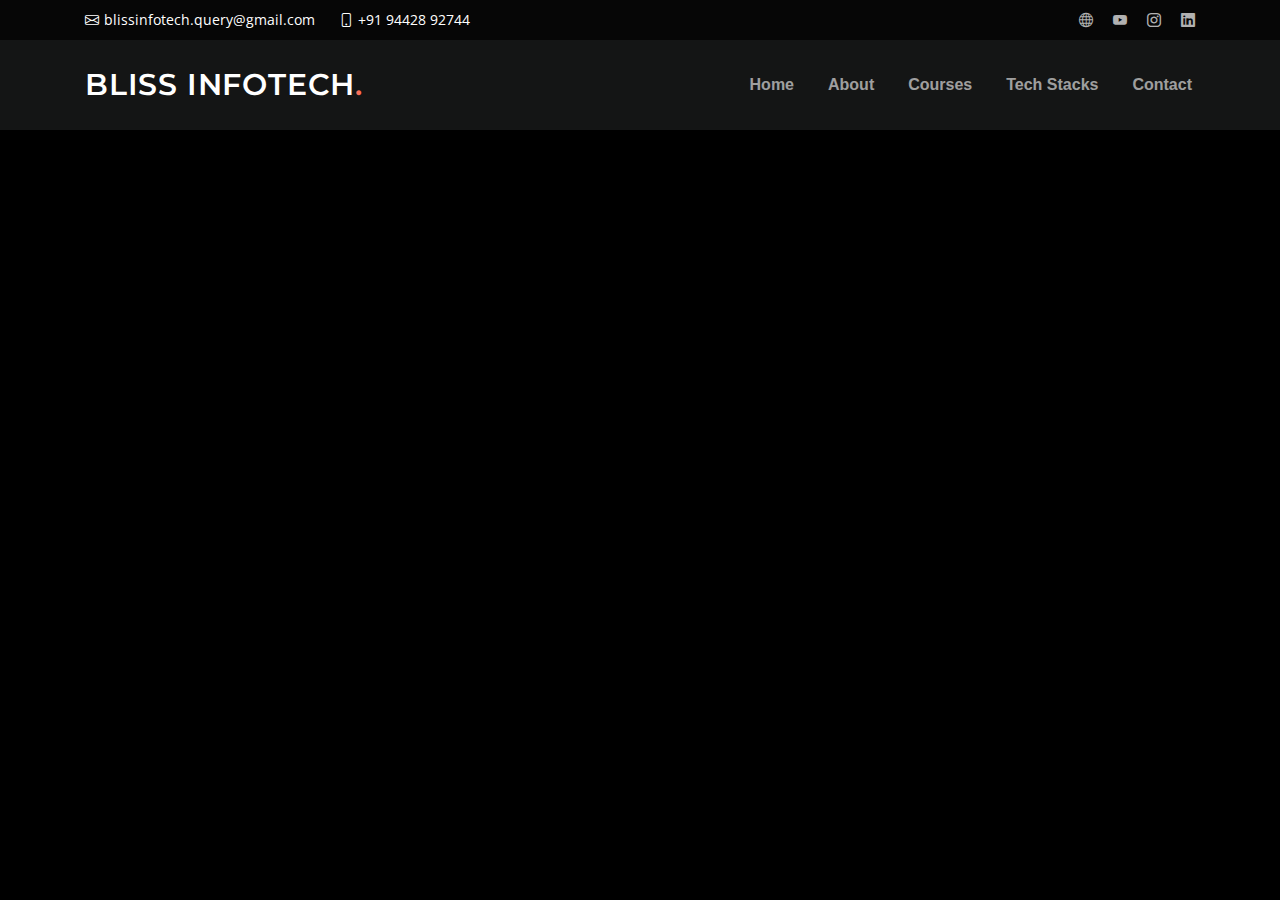
<file: nav.html>
<!DOCTYPE html>
<html lang="en">

<head>
  <meta charset="utf-8">
  <meta content="width=device-width, initial-scale=1.0" name="viewport">

  <title>BLISS INFOTECH</title>
  <meta content="" name="description">
  <meta content="" name="keywords">

  <!-- Favicons -->
  <link href="assets/img/favicon.png" rel="icon">
  <link href="assets/img/apple-touch-icon.png" rel="apple-touch-icon">

  <!-- Google Fonts -->
  <link rel="preconnect" href="https://fonts.googleapis.com">
  <link rel="preconnect" href="https://fonts.gstatic.com" crossorigin>
  <link href="https://fonts.googleapis.com/css2?family=Open+Sans:ital,wght@0,300;0,400;0,500;0,600;0,700;1,300;1,400;1,600;1,700&family=Montserrat:ital,wght@0,300;0,400;0,500;0,600;0,700;1,300;1,400;1,500;1,600;1,700&family=Raleway:ital,wght@0,300;0,400;0,500;0,600;0,700;1,300;1,400;1,500;1,600;1,700&display=swap" rel="stylesheet">

  <!-- Vendor CSS Files -->
  <link href="assets/vendor/bootstrap/css/bootstrap.min.css" rel="stylesheet">
  <link href="assets/vendor/bootstrap-icons/bootstrap-icons.css" rel="stylesheet">
  <link href="assets/vendor/aos/aos.css" rel="stylesheet">
  <link href="assets/vendor/glightbox/css/glightbox.min.css" rel="stylesheet">
  <link href="assets/vendor/swiper/swiper-bundle.min.css" rel="stylesheet">
  
  <link href="https://maxcdn.bootstrapcdn.com/bootstrap/4.0.0/css/bootstrap.min.css" rel="stylesheet">
  <!-- Template Main CSS File -->
  <link href="assets/css/main.css" rel="stylesheet">

</head>

<body>

  <!-- ======= Header ======= -->
  <section id="topbar" class="topbar d-flex align-items-center">
    <div class="container d-flex justify-content-center justify-content-md-between">
      <div class="contact-info d-flex align-items-center">
        <i class="bi bi-envelope d-flex align-items-center"><a href="mailto:blissinfotech.query@gmail.com">blissinfotech.query@gmail.com</a></i>
        <i class="bi bi-phone d-flex align-items-center ms-4"><span>+91 94428 92744</span></i>
      </div>
      <div class="social-links d-none d-md-flex align-items-center">
        <a href="https://blissinfotech.web.app/" class="website"target="_blank"><i class="bi bi-globe"></i></a>
        <a href="https://www.youtube.com/channel/UCkxjweQUIBjtJLuxEUFumLw" class="facebook" target="_blank"><i class="bi bi-youtube"></i></a>
        <a href="https://www.instagram.com/bliss.info.tech/" class="instagram" target="_blank"><i class="bi bi-instagram"></i></a>
        <a href="https://www.linkedin.com/in/bliss-infotech-8952782b0/" class="linkedin" target="_blank"><i class="bi bi-linkedin"></i></a>      </div>
    </div>
  </section>
  <!-- End Top Bar -->

  <header id="header" class="header d-flex align-items-center">

    <div class="container-fluid container-xl d-flex align-items-center justify-content-between">
      <a href="index.html" class="logo d-flex align-items-center">
        <!-- Uncomment the line below if you also wish to use an image logo -->
        <!-- <img src="assets/img/logo.png" alt=""> -->
        <h1>BLISS INFOTECH<span>.</span></h1>
      </a>
      <nav id="navbar" class="navbar">
        <ul>
          <li><a href="#hero">Home</a></li>
          <li><a href="#about">About</a></li>
          <li><a href="#services">Courses</a></li>
          <li><a href="#portfolio">Tech Stacks</a></li>
          <!-- <li><a href="#team">Team</a></li> -->
          <!-- <li><a href="blog.html">Blog</a></li> -->
          <!-- <li class="dropdown"><a href="#"><span>Drop Down</span> <i class="bi bi-chevron-down dropdown-indicator"></i></a>
            <ul>
              <li><a href="#">Drop Down 1</a></li>
              <li class="dropdown"><a href="#"><span>Deep Drop Down</span> <i class="bi bi-chevron-down dropdown-indicator"></i></a>
                <ul>
                  <li><a href="#">Deep Drop Down 1</a></li>
                  <li><a href="#">Deep Drop Down 2</a></li>
                  <li><a href="#">Deep Drop Down 3</a></li>
                  <li><a href="#">Deep Drop Down 4</a></li>
                  <li><a href="#">Deep Drop Down 5</a></li>
                </ul>
              </li>
              <li><a href="#">Drop Down 2</a></li>
              <li><a href="#">Drop Down 3</a></li>
              <li><a href="#">Drop Down 4</a></li>
            </ul>
          </li> -->
          <li><a href="#contact">Contact</a></li>
        </ul>
      </nav><!-- .navbar -->

      <i class="mobile-nav-toggle mobile-nav-show bi bi-list"></i>
      <i class="mobile-nav-toggle mobile-nav-hide d-none bi bi-x"></i>

    </div>
  </header>
  <!-- End Header -->
  <!-- End Header -->

    
  <script src="https://code.jquery.com/jquery-3.2.1.slim.min.js"></script>
  <script src="https://cdn.jsdelivr.net/npm/@popperjs/core@2.10.2/dist/umd/popper.min.js"></script>
  <script src="https://maxcdn.bootstrapcdn.com/bootstrap/4.0.0/js/bootstrap.min.js"></script>

  <!-- Vendor JS Files -->
  <script src="assets/vendor/bootstrap/js/bootstrap.bundle.min.js"></script>
  <script src="assets/vendor/aos/aos.js"></script>
  <script src="assets/vendor/glightbox/js/glightbox.min.js"></script>
  <script src="assets/vendor/purecounter/purecounter_vanilla.js"></script>
  <script src="assets/vendor/swiper/swiper-bundle.min.js"></script>
  <script src="assets/vendor/isotope-layout/isotope.pkgd.min.js"></script>
  <script src="assets/vendor/php-email-form/validate.js"></script>

  <!-- Template Main JS File -->
  <script src="assets/js/main.js"></script>

</body>

</html>
</file>
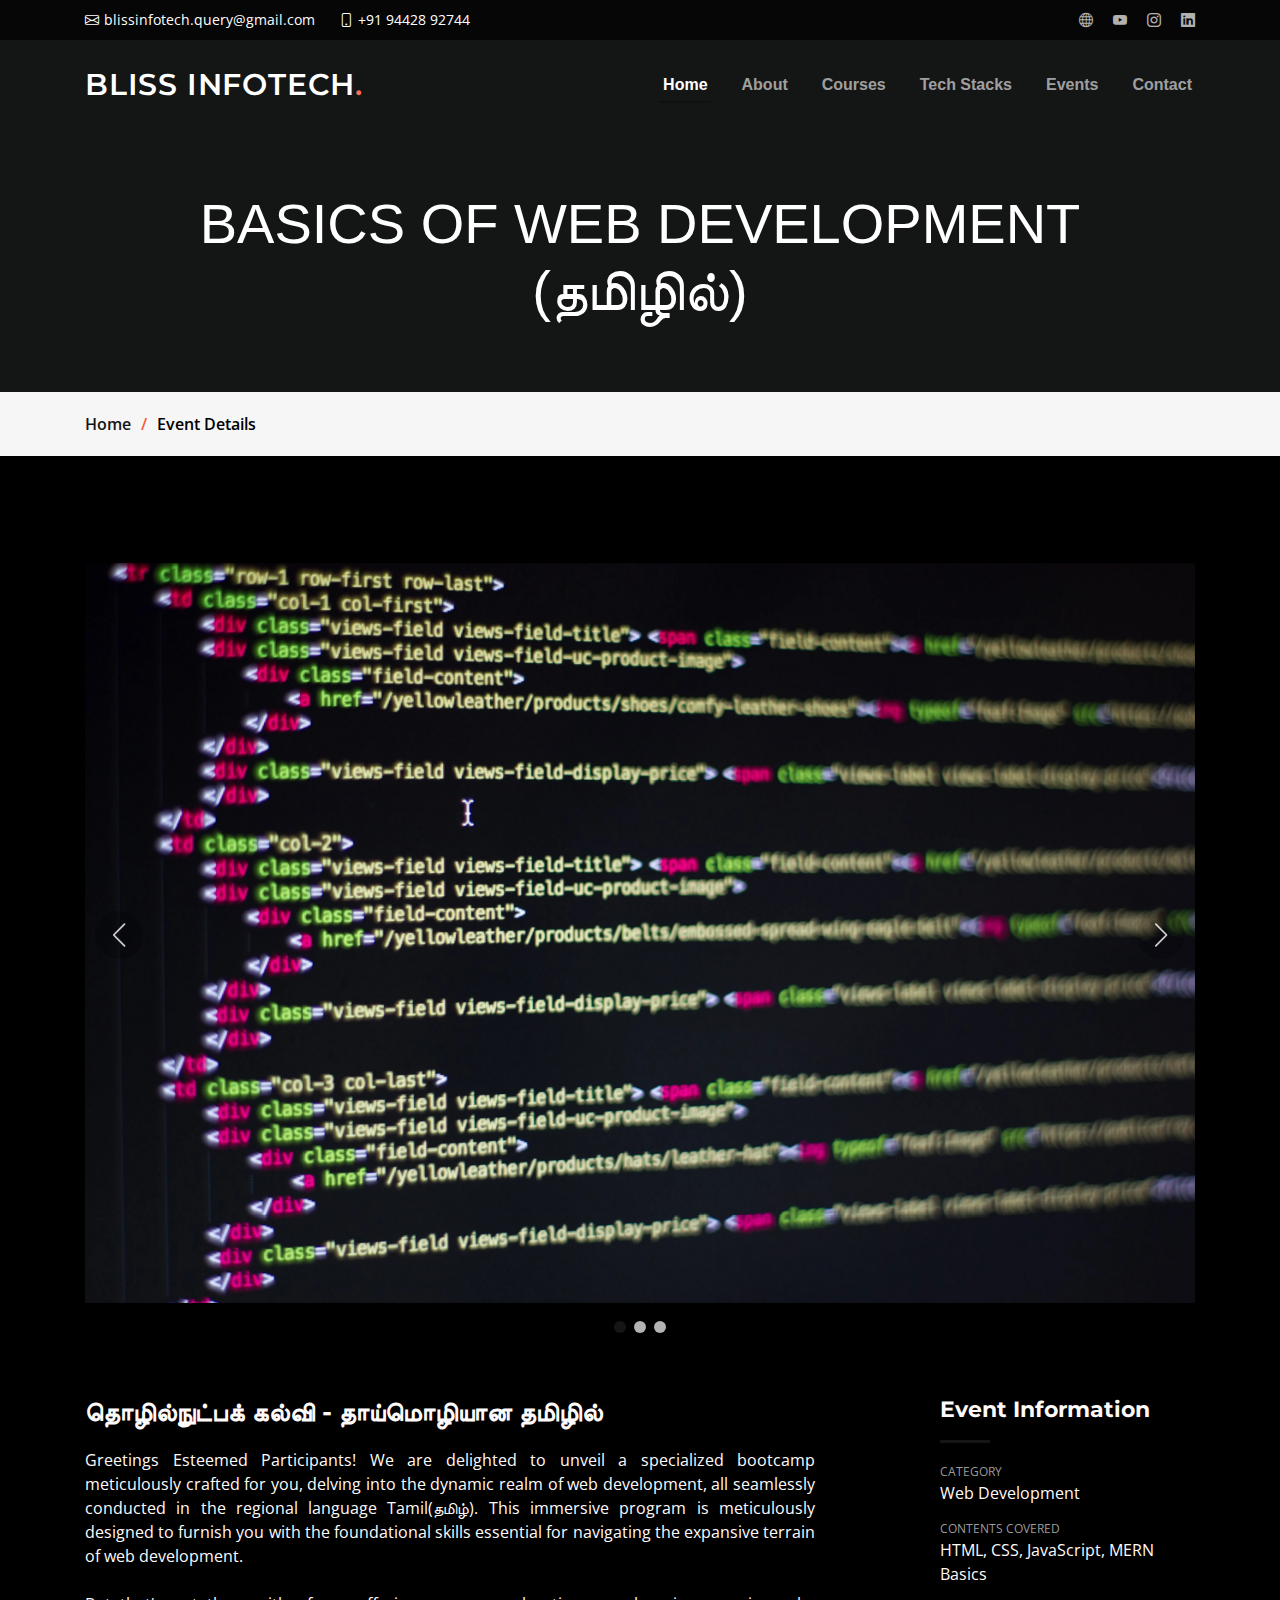
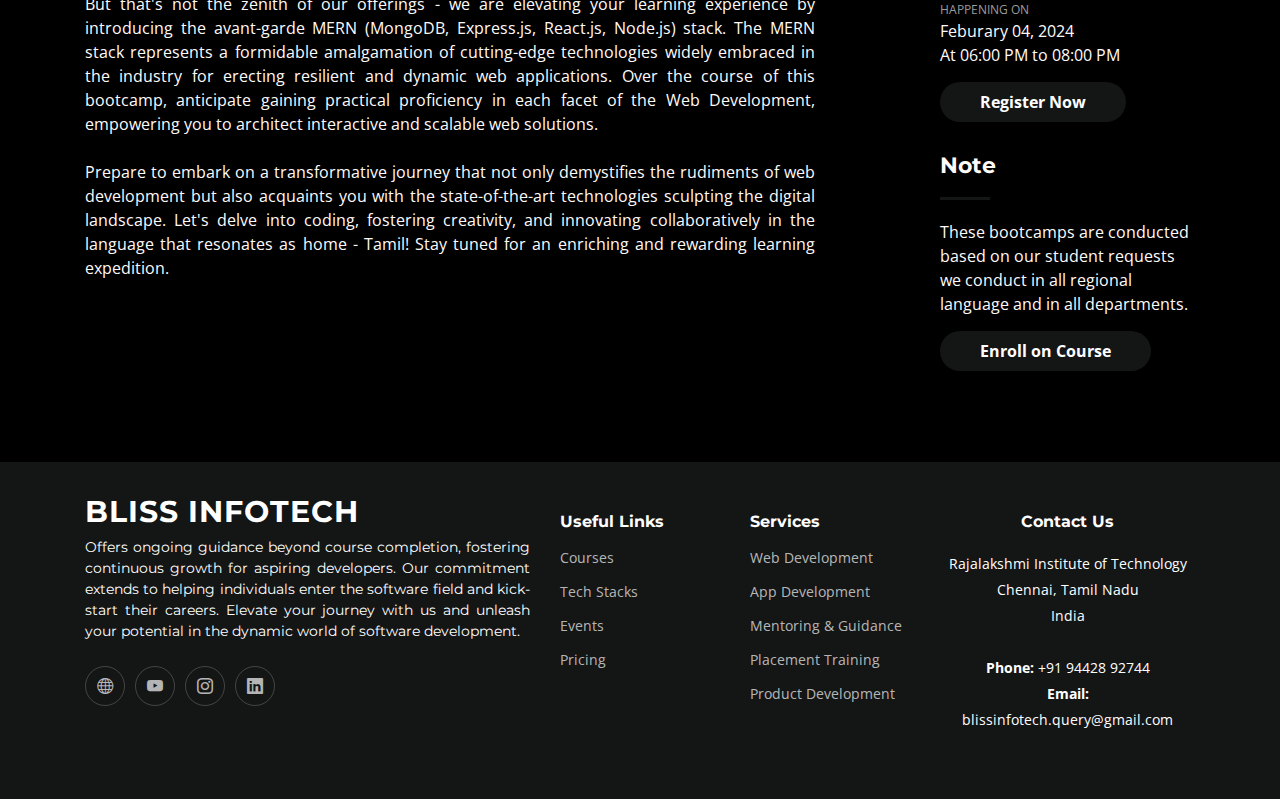
<file: portfolio-details.html>
<!DOCTYPE html>
<html lang="en">
  <head>
    <meta charset="utf-8" />
    <meta content="width=device-width, initial-scale=1.0" name="viewport" />

    <title>BLISS INFOTECH</title>
    <meta content="" name="description" />
    <meta content="" name="keywords" />

    <!-- Favicons -->
    <link href="assets/img/favicon.webp" rel="icon" />
    <link href="assets/img/apple-touch-icon.webp" rel="apple-touch-icon" />

    <!-- Google Fonts -->
    <link rel="preconnect" href="https://fonts.googleapis.com" />
    <link rel="preconnect" href="https://fonts.gstatic.com" crossorigin />
    <link
      href="https://fonts.googleapis.com/css2?family=Open+Sans:ital,wght@0,300;0,400;0,500;0,600;0,700;1,300;1,400;1,600;1,700&family=Montserrat:ital,wght@0,300;0,400;0,500;0,600;0,700;1,300;1,400;1,500;1,600;1,700&family=Raleway:ital,wght@0,300;0,400;0,500;0,600;0,700;1,300;1,400;1,500;1,600;1,700&display=swap"
      rel="stylesheet" />

    <!-- Vendor CSS Files -->
    <link
      href="assets/vendor/bootstrap/css/bootstrap.min.css"
      rel="stylesheet" />
    <link
      href="assets/vendor/bootstrap-icons/bootstrap-icons.css"
      rel="stylesheet" />
    <link href="assets/vendor/aos/aos.css" rel="stylesheet" />
    <link
      href="assets/vendor/glightbox/css/glightbox.min.css"
      rel="stylesheet" />
    <link href="assets/vendor/swiper/swiper-bundle.min.css" rel="stylesheet" />

    <link
      href="https://maxcdn.bootstrapcdn.com/bootstrap/4.0.0/css/bootstrap.min.css"
      rel="stylesheet" />
    <!-- Template Main CSS File -->
    <link href="assets/css/main.css" rel="stylesheet" />
  </head>

  <body>
    <!-- ======= Header ======= -->
    <section id="topbar" class="topbar d-flex align-items-center">
      <div
        class="container d-flex justify-content-center justify-content-md-between">
        <div class="contact-info d-flex align-items-center">
          <i class="bi bi-envelope d-flex align-items-center"
            ><a href="mailto:blissinfotech.query@gmail.com"
              >blissinfotech.query@gmail.com</a
            ></i
          >
          <i class="bi bi-phone d-flex align-items-center ms-4"
            ><span>+91 94428 92744</span></i
          >
        </div>
        <div class="social-links d-none d-md-flex align-items-center">
          <a
            href="https://blissinfotech.web.app/"
            class="website"
            target="_blank"
            ><i class="bi bi-globe"></i
          ></a>
          <a
            href="https://www.youtube.com/channel/UCkxjweQUIBjtJLuxEUFumLw"
            class="facebook"
            target="_blank"
            ><i class="bi bi-youtube"></i
          ></a>
          <a
            href="https://www.instagram.com/bliss.info.tech/"
            class="instagram"
            target="_blank"
            ><i class="bi bi-instagram"></i
          ></a>
          <a
            href="https://www.linkedin.com/in/bliss-infotech-8952782b0/"
            class="linkedin"
            target="_blank"
            ><i class="bi bi-linkedin"></i
          ></a>
        </div>
      </div>
    </section>
    <!-- End Top Bar -->

    <header id="header" class="header d-flex align-items-center">
      <div
        class="container-fluid container-xl d-flex align-items-center justify-content-between">
        <a href="index.html" class="logo d-flex align-items-center">
          <!-- Uncomment the line below if you also wish to use an image logo -->
          <!-- <img src="assets/img/logo.webp" alt=""> -->
          <h1>BLISS INFOTECH<span>.</span></h1>
        </a>
        <nav id="navbar" class="navbar">
          <ul>
            <li><a href="./index.html#home">Home</a></li>
            <li><a href="./index.html#about">About</a></li>
            <li><a href="./index.html#services">Courses</a></li>
            <li><a href="./index.html#portfolio">Tech Stacks</a></li>
            <li><a href="./index.html#events">Events</a></li>
            <!-- <li><a href="./index.html#team">Team</a></li> -->
            <!-- <li><a href="blog.html">Blog</a></li> -->
            <!-- <li class="dropdown"><a href="./index.html#"><span>Drop Down</span> <i class="bi bi-chevron-down dropdown-indicator"></i></a>
            <ul>
              <li><a href="./index.html#">Drop Down 1</a></li>
              <li class="dropdown"><a href="./index.html#"><span>Deep Drop Down</span> <i class="bi bi-chevron-down dropdown-indicator"></i></a>
                <ul>
                  <li><a href="./index.html#">Deep Drop Down 1</a></li>
                  <li><a href="./index.html#">Deep Drop Down 2</a></li>
                  <li><a href="./index.html#">Deep Drop Down 3</a></li>
                  <li><a href="./index.html#">Deep Drop Down 4</a></li>
                  <li><a href="./index.html#">Deep Drop Down 5</a></li>
                </ul>
              </li>
              <li><a href="./index.html#">Drop Down 2</a></li>
              <li><a href="./index.html#">Drop Down 3</a></li>
              <li><a href="./index.html#">Drop Down 4</a></li>
            </ul>
          </li> -->
            <li><a href="#contact">Contact</a></li>
          </ul>
        </nav>
        <!-- .navbar -->

        <i class="mobile-nav-toggle mobile-nav-show bi bi-list"></i>
        <i class="mobile-nav-toggle mobile-nav-hide d-none bi bi-x"></i>
      </div>
    </header>

    <main id="main">
      <!-- ======= Breadcrumbs ======= -->
      <div id="home" class="breadcrumbs">
        <div
          class="page-header d-flex align-items-center"
          style="background-image: url('')">
          <div class="container position-relative">
            <div class="row d-flex justify-content-center">
              <div class="col-lg-12 text-center">
                <h2>BASICS OF WEB DEVELOPMENT (தமிழில்)</h2>
                <!-- <p>Odio et unde deleniti. Deserunt numquam exercitationem. Officiis quo odio sint voluptas consequatur ut a odio voluptatem. Sit dolorum debitis veritatis natus dolores. Quasi ratione sint. Sit quaerat ipsum dolorem.</p> -->
              </div>
            </div>
          </div>
        </div>
        <nav>
          <div class="container">
            <ol>
              <li><a href="index.html">Home</a></li>
              <li>Event Details</li>
            </ol>
          </div>
        </nav>
      </div>
      <!-- End Breadcrumbs -->

      <!-- ======= Portfolio Details Section ======= -->
      <section id="portfolio-details" class="portfolio-details">
        <div class="container" data-aos="fade-up">
          <div class="position-relative h-100">
            <div class="slides-1 portfolio-details-slider swiper">
              <div class="swiper-wrapper align-items-center">
                <div class="swiper-slide">
                  <img src="assets/img/web1.webp" alt="" />
                </div>

                <div class="swiper-slide">
                  <img src="assets/img/tamil.webp" alt="" />
                </div>

                <div class="swiper-slide">
                  <img src="assets/img/web2.webp" alt="" />
                </div>
              </div>
              <div class="swiper-pagination"></div>
            </div>
            <div class="swiper-button-prev"></div>
            <div class="swiper-button-next"></div>
          </div>

          <div class="row justify-content-between gy-4 mt-4">
            <div class="col-lg-8">
              <div class="portfolio-description">
                <h2>தொழில்நுட்பக் கல்வி - தாய்மொழியான தமிழில்</h2>
                <p>
                  Greetings Esteemed Participants! We are delighted to unveil a specialized bootcamp meticulously crafted for you, delving into the dynamic realm of web development, all seamlessly conducted in the regional language Tamil(தமிழ்). This immersive program is meticulously designed to furnish you with the foundational skills essential for navigating the expansive terrain of web development.<br><br>
                  But that's not the zenith of our offerings - we are elevating your learning experience by introducing the avant-garde MERN (MongoDB, Express.js, React.js, Node.js) stack. The MERN stack represents a formidable amalgamation of cutting-edge technologies widely embraced in the industry for erecting resilient and dynamic web applications. Over the course of this bootcamp, anticipate gaining practical proficiency in each facet of the Web Development, empowering you to architect interactive and scalable web solutions.<br><br>
                  Prepare to embark on a transformative journey that not only demystifies the rudiments of web development but also acquaints you with the state-of-the-art technologies sculpting the digital landscape. Let's delve into coding, fostering creativity, and innovating collaboratively in the language that resonates as home - Tamil! Stay tuned for an enriching and rewarding learning expedition.
                </p>
                <!-- <div class="testimonial-item">
                  <p>
                    <i class="bi bi-quote quote-icon-left"></i>
                    Export tempor illum tamen malis malis eram quae irure esse
                    labore quem cillum quid cillum eram malis quorum velit fore
                    eram velit sunt aliqua noster fugiat irure amet legam anim
                    culpa.
                    <i class="bi bi-quote quote-icon-right"></i>
                  </p> -->
                <!-- <div>
                    <img
                      src="assets/img/testimonials/testimonials-2.webp"
                      class="testimonial-img"
                      alt="" />
                    <h3>Sara Wilsson</h3>
                    <h4>Designer</h4>
                  </div>
                </div>

                <p>
                  Impedit ipsum quae et aliquid doloribus et voluptatem quasi.
                  Perspiciatis occaecati earum et magnam animi. Quibusdam non
                  qui ea vitae suscipit vitae sunt. Repudiandae incidunt cumque
                  minus deserunt assumenda tempore. Delectus voluptas
                  necessitatibus est.
                </p> -->

                <!-- <p>
                  Sunt voluptatum sapiente facilis quo odio aut ipsum repellat
                  debitis. Molestiae et autem libero. Explicabo et quod
                  necessitatibus similique quis dolor eum. Numquam eaque
                  praesentium rem et qui nesciunt.
                </p> -->
              </div>
            </div>

            <div class="col-lg-3">
              <div class="portfolio-info">
                <h3>Event Information</h3>
                <ul>
                  <li><strong>Category</strong> <span>Web Development</span></li>
                  <li>
                    <strong>Contents Covered</strong>
                    <span>HTML, CSS, JavaScript, MERN Basics</span>
                  </li>
                  <li>
                    <strong>Happening On</strong>
                    <span>Feburary 04, 2024<br/>At 06:00 PM to 08:00 PM</span>
                  </li>
                  <li>
                    <a
                      target="_blank"
                      href="https://forms.gle/QKUXBkuE43SQqCGN6"
                      class="btn-visit align-self-start"
                      >Register Now</a
                    >
                  </li>
                </ul>
              </div>
              <div class="portfolio-info">
                <h3>Note</h3>
                <ul>
                  <!-- <li><strong>Category</strong> <span>Web Development</span></li> -->
                  <li>
                    <!-- <strong>Contents Covered</strong> -->
                    <span>These bootcamps are conducted based on our student requests we conduct in all regional language and in all departments.</span>
                  </li>
                  <!-- <li>
                    <strong>Happening On</strong>
                    <span>Feburary 04 2024</span>
                  </li> -->
                  <li>
                    <a href="https://blissinfotech.github.io/blissinfotech/#services" class="btn-visit align-self-start" target="_blank">Enroll on Course</a>
                  </li>
                </ul>
              </div>
            </div>
          </div>
        </div>
      </section>
      <!-- End Portfolio Details Section -->
    </main>
    <!-- End #main -->

    <!-- ======= Footer ======= -->
    <footer id="contact" class="footer">
      <div class="container">
        <div class="row gy-4">
          <div class="col-lg-5 col-md-12 footer-info">
            <a href="index.html" class="logo d-flex align-items-center">
              <span>BLISS INFOTECH</span>
            </a>
            <p class="text-justify">
              Offers ongoing guidance beyond course completion, fostering
              continuous growth for aspiring developers. Our commitment extends
              to helping individuals enter the software field and kick-start
              their careers. Elevate your journey with us and unleash your
              potential in the dynamic world of software development.
            </p>
            <div class="social-links d-flex mt-4">
              <a
                href="https://blissinfotech.web.app/"
                class="website"
                target="_blank"
                ><i class="bi bi-globe"></i
              ></a>
              <a
                href="https://www.youtube.com/channel/UCkxjweQUIBjtJLuxEUFumLw"
                class="facebook"
                target="_blank"
                ><i class="bi bi-youtube"></i
              ></a>
              <a
                href="https://www.instagram.com/bliss.info.tech/"
                class="instagram"
                target="_blank"
                ><i class="bi bi-instagram"></i
              ></a>
              <a
                href="https://www.linkedin.com/in/bliss-infotech-8952782b0/"
                class="linkedin"
                target="_blank"
                ><i class="bi bi-linkedin"></i
              ></a>
            </div>
          </div>

          <div class="col-lg-2 col-6 footer-links">
            <h4>Useful Links</h4>
            <ul>
              <li><a href="./index.html#services">Courses</a></li>
              <li><a href="./index.html#portfolio">Tech Stacks</a></li>
              <li><a href="./index.html#events">Events</a></li>
              <li><a href="./index.html#pricing">Pricing</a></li>
            </ul>
          </div>

          <div class="col-lg-2 col-6 footer-links">
            <h4>Services</h4>
            <ul>
              <li><a href="./index.html#">Web Development</a></li>
              <li><a href="./index.html#">App Development</a></li>
              <li><a href="./index.html#">Mentoring & Guidance</a></li>
              <li><a href="./index.html#">Placement Training</a></li>
              <li><a href="./index.html#">Product Development</a></li>
            </ul>
          </div>

          <div
            class="col-lg-3 col-md-12 footer-contact text-center text-md-start">
            <h4>Contact Us</h4>
            <p>
              Rajalakshmi Institute of Technology<br />
              Chennai, Tamil Nadu<br />
              India<br /><br />
              <strong>Phone:</strong> +91 94428 92744<br />
              <strong>Email:</strong> blissinfotech.query@gmail.com<br />
            </p>
          </div>
        </div>
      </div>
    </footer>
    <!-- End Footer -->
    <!-- End Footer -->

    <a
      href="./index.html#"
      class="scroll-top d-flex align-items-center justify-content-center"
      ><i class="bi bi-arrow-up-short"></i
    ></a>

    <div id="preloader"></div>

    <!-- Vendor JS Files -->
    <script src="assets/vendor/bootstrap/js/bootstrap.bundle.min.js"></script>
    <script src="assets/vendor/aos/aos.js"></script>
    <script src="assets/vendor/glightbox/js/glightbox.min.js"></script>
    <script src="assets/vendor/purecounter/purecounter_vanilla.js"></script>
    <script src="assets/vendor/swiper/swiper-bundle.min.js"></script>
    <script src="assets/vendor/isotope-layout/isotope.pkgd.min.js"></script>
    <script src="assets/vendor/php-email-form/validate.js"></script>

    <!-- Template Main JS File -->
    <script src="assets/js/main.js"></script>
  </body>
</html>
</file>
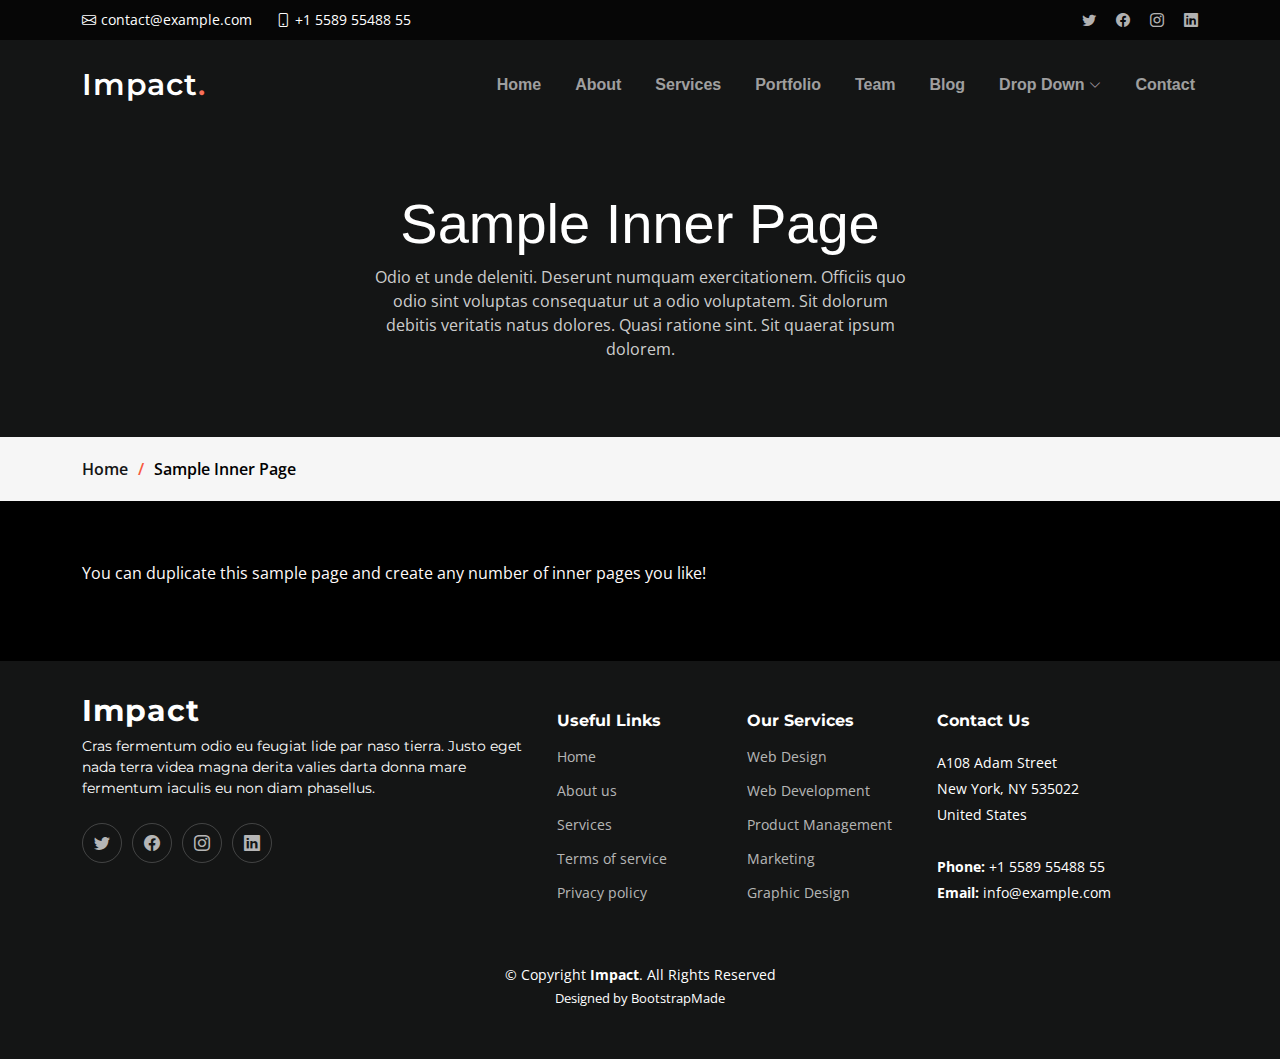
<file: sample-inner-page.html>
<!DOCTYPE html>
<html lang="en">

<head>
  <meta charset="utf-8">
  <meta content="width=device-width, initial-scale=1.0" name="viewport">

  <title>[Template] Sample Inner Page</title>
  <meta content="" name="description">
  <meta content="" name="keywords">

  <!-- Favicons -->
  <link href="assets/img/favicon.png" rel="icon">
  <link href="assets/img/apple-touch-icon.png" rel="apple-touch-icon">

  <!-- Google Fonts -->
  <link rel="preconnect" href="https://fonts.googleapis.com">
  <link rel="preconnect" href="https://fonts.gstatic.com" crossorigin>
  <link href="https://fonts.googleapis.com/css2?family=Open+Sans:ital,wght@0,300;0,400;0,500;0,600;0,700;1,300;1,400;1,600;1,700&family=Montserrat:ital,wght@0,300;0,400;0,500;0,600;0,700;1,300;1,400;1,500;1,600;1,700&family=Raleway:ital,wght@0,300;0,400;0,500;0,600;0,700;1,300;1,400;1,500;1,600;1,700&display=swap" rel="stylesheet">

  <!-- Vendor CSS Files -->
  <link href="assets/vendor/bootstrap/css/bootstrap.min.css" rel="stylesheet">
  <link href="assets/vendor/bootstrap-icons/bootstrap-icons.css" rel="stylesheet">
  <link href="assets/vendor/aos/aos.css" rel="stylesheet">
  <link href="assets/vendor/glightbox/css/glightbox.min.css" rel="stylesheet">
  <link href="assets/vendor/swiper/swiper-bundle.min.css" rel="stylesheet">

  <!-- Template Main CSS File -->
  <link href="assets/css/main.css" rel="stylesheet">

  <!-- =======================================================
  * Template Name: Impact
  * Updated: Jan 09 2024 with Bootstrap v5.3.2
  * Template URL: https://bootstrapmade.com/impact-bootstrap-business-website-template/
  * Author: BootstrapMade.com
  * License: https://bootstrapmade.com/license/
  ======================================================== -->
</head>

<body>

  <!-- ======= Header ======= -->
  <section id="topbar" class="topbar d-flex align-items-center">
    <div class="container d-flex justify-content-center justify-content-md-between">
      <div class="contact-info d-flex align-items-center">
        <i class="bi bi-envelope d-flex align-items-center"><a href="mailto:contact@example.com">contact@example.com</a></i>
        <i class="bi bi-phone d-flex align-items-center ms-4"><span>+1 5589 55488 55</span></i>
      </div>
      <div class="social-links d-none d-md-flex align-items-center">
        <a href="#" class="twitter"><i class="bi bi-twitter"></i></a>
        <a href="#" class="facebook"><i class="bi bi-facebook"></i></a>
        <a href="#" class="instagram"><i class="bi bi-instagram"></i></a>
        <a href="#" class="linkedin"><i class="bi bi-linkedin"></i></i></a>
      </div>
    </div>
  </section><!-- End Top Bar -->

  <header id="header" class="header d-flex align-items-center">

    <div class="container-fluid container-xl d-flex align-items-center justify-content-between">
      <a href="index.html" class="logo d-flex align-items-center">
        <!-- Uncomment the line below if you also wish to use an image logo -->
        <!-- <img src="assets/img/logo.png" alt=""> -->
        <h1>Impact<span>.</span></h1>
      </a>
      <nav id="navbar" class="navbar">
        <ul>
          <li><a href="#hero">Home</a></li>
          <li><a href="#about">About</a></li>
          <li><a href="#services">Services</a></li>
          <li><a href="#portfolio">Portfolio</a></li>
          <li><a href="#team">Team</a></li>
          <li><a href="blog.html">Blog</a></li>
          <li class="dropdown"><a href="#"><span>Drop Down</span> <i class="bi bi-chevron-down dropdown-indicator"></i></a>
            <ul>
              <li><a href="#">Drop Down 1</a></li>
              <li class="dropdown"><a href="#"><span>Deep Drop Down</span> <i class="bi bi-chevron-down dropdown-indicator"></i></a>
                <ul>
                  <li><a href="#">Deep Drop Down 1</a></li>
                  <li><a href="#">Deep Drop Down 2</a></li>
                  <li><a href="#">Deep Drop Down 3</a></li>
                  <li><a href="#">Deep Drop Down 4</a></li>
                  <li><a href="#">Deep Drop Down 5</a></li>
                </ul>
              </li>
              <li><a href="#">Drop Down 2</a></li>
              <li><a href="#">Drop Down 3</a></li>
              <li><a href="#">Drop Down 4</a></li>
            </ul>
          </li>
          <li><a href="#contact">Contact</a></li>
        </ul>
      </nav><!-- .navbar -->

      <i class="mobile-nav-toggle mobile-nav-show bi bi-list"></i>
      <i class="mobile-nav-toggle mobile-nav-hide d-none bi bi-x"></i>

    </div>
  </header><!-- End Header -->
  <!-- End Header -->

  <main id="main">

    <!-- ======= Breadcrumbs ======= -->
    <div class="breadcrumbs">
      <div class="page-header d-flex align-items-center" style="background-image: url('');">
        <div class="container position-relative">
          <div class="row d-flex justify-content-center">
            <div class="col-lg-6 text-center">
              <h2>Sample Inner Page</h2>
              <p>Odio et unde deleniti. Deserunt numquam exercitationem. Officiis quo odio sint voluptas consequatur ut a odio voluptatem. Sit dolorum debitis veritatis natus dolores. Quasi ratione sint. Sit quaerat ipsum dolorem.</p>
            </div>
          </div>
        </div>
      </div>
      <nav>
        <div class="container">
          <ol>
            <li><a href="index.html">Home</a></li>
            <li>Sample Inner Page</li>
          </ol>
        </div>
      </nav>
    </div><!-- End Breadcrumbs -->

    <section class="sample-page">
      <div class="container" data-aos="fade-up">

        <p>
          You can duplicate this sample page and create any number of inner pages you like!
        </p>

      </div>
    </section>

  </main><!-- End #main -->

  <!-- ======= Footer ======= -->
  <footer id="footer" class="footer">

    <div class="container">
      <div class="row gy-4">
        <div class="col-lg-5 col-md-12 footer-info">
          <a href="index.html" class="logo d-flex align-items-center">
            <span>Impact</span>
          </a>
          <p>Cras fermentum odio eu feugiat lide par naso tierra. Justo eget nada terra videa magna derita valies darta donna mare fermentum iaculis eu non diam phasellus.</p>
          <div class="social-links d-flex mt-4">
            <a href="#" class="twitter"><i class="bi bi-twitter"></i></a>
            <a href="#" class="facebook"><i class="bi bi-facebook"></i></a>
            <a href="#" class="instagram"><i class="bi bi-instagram"></i></a>
            <a href="#" class="linkedin"><i class="bi bi-linkedin"></i></a>
          </div>
        </div>

        <div class="col-lg-2 col-6 footer-links">
          <h4>Useful Links</h4>
          <ul>
            <li><a href="#">Home</a></li>
            <li><a href="#">About us</a></li>
            <li><a href="#">Services</a></li>
            <li><a href="#">Terms of service</a></li>
            <li><a href="#">Privacy policy</a></li>
          </ul>
        </div>

        <div class="col-lg-2 col-6 footer-links">
          <h4>Our Services</h4>
          <ul>
            <li><a href="#">Web Design</a></li>
            <li><a href="#">Web Development</a></li>
            <li><a href="#">Product Management</a></li>
            <li><a href="#">Marketing</a></li>
            <li><a href="#">Graphic Design</a></li>
          </ul>
        </div>

        <div class="col-lg-3 col-md-12 footer-contact text-center text-md-start">
          <h4>Contact Us</h4>
          <p>
            A108 Adam Street <br>
            New York, NY 535022<br>
            United States <br><br>
            <strong>Phone:</strong> +1 5589 55488 55<br>
            <strong>Email:</strong> info@example.com<br>
          </p>

        </div>

      </div>
    </div>

    <div class="container mt-4">
      <div class="copyright">
        &copy; Copyright <strong><span>Impact</span></strong>. All Rights Reserved
      </div>
      <div class="credits">
        <!-- All the links in the footer should remain intact. -->
        <!-- You can delete the links only if you purchased the pro version. -->
        <!-- Licensing information: https://bootstrapmade.com/license/ -->
        <!-- Purchase the pro version with working PHP/AJAX contact form: https://bootstrapmade.com/impact-bootstrap-business-website-template/ -->
        Designed by <a href="https://bootstrapmade.com/">BootstrapMade</a>
      </div>
    </div>

  </footer><!-- End Footer -->
  <!-- End Footer -->

  <a href="#" class="scroll-top d-flex align-items-center justify-content-center"><i class="bi bi-arrow-up-short"></i></a>

  <div id="preloader"></div>

  <!-- Vendor JS Files -->
  <script src="assets/vendor/bootstrap/js/bootstrap.bundle.min.js"></script>
  <script src="assets/vendor/aos/aos.js"></script>
  <script src="assets/vendor/glightbox/js/glightbox.min.js"></script>
  <script src="assets/vendor/purecounter/purecounter_vanilla.js"></script>
  <script src="assets/vendor/swiper/swiper-bundle.min.js"></script>
  <script src="assets/vendor/isotope-layout/isotope.pkgd.min.js"></script>
  <script src="assets/vendor/php-email-form/validate.js"></script>

  <!-- Template Main JS File -->
  <script src="assets/js/main.js"></script>

</body>

</html>
</file>
<file: assets/css/main.css>
/**
* Template Name: Impact
* Updated: Jan 09 2024 with Bootstrap v5.3.2
* Template URL: https://bootstrapmade.com/impact-bootstrap-business-website-template/
* Author: BootstrapMade.com
* License: https://bootstrapmade.com/license/
*/

/*--------------------------------------------------------------
# Set main reusable colors and fonts using CSS variables
# Learn more about CSS variables at https://developer.mozilla.org/en-US/docs/Web/CSS/Using_CSS_custom_properties
--------------------------------------------------------------*/
/* Fonts */
:root {
  --font-default: "Open Sans", system-ui, -apple-system, "Segoe UI", Roboto, "Helvetica Neue", Arial, "Noto Sans", "Liberation Sans", sans-serif, "Apple Color Emoji", "Segoe UI Emoji", "Segoe UI Symbol", "Noto Color Emoji";
  --font-primary: "Montserrat", sans-serif;
  --font-secondary: "Poppins", sans-serif;
}

/* Colors */
:root {
  --color-default: #000000;
  --color-primary: #141515;
  --color-secondary: #f85a40;
}

/* Smooth scroll behavior */
:root {
  scroll-behavior: smooth;
}

/*--------------------------------------------------------------
# General
--------------------------------------------------------------*/
body {
  overflow-x: hidden;
  font-family: var(--font-default);
  color: snow;
  background-color: #000000;
}

a {
  color: var(--color-primary);
  text-decoration: none;
}

a:hover {
  color: #141515;
  text-decoration: none;
}

h1,
h2,
h3,
h4,
h5,
h6 {
  font-family: var(--font-primary);
}

/*--------------------------------------------------------------
# Sections & Section Header
--------------------------------------------------------------*/
section {
  padding: 60px 0;
  overflow: hidden;
}

.sections-bg {
  background-color: #151515;
}

.section-header {
  text-align: center;
  padding-bottom: 60px;
}

.section-header h2 {
  font-size: 32px;
  font-weight: 600;
  margin-bottom: 20px;
  padding-bottom: 20px;
  position: relative;
}

.section-header h2:after {
  content: "";
  position: absolute;
  display: block;
  width: 50px;
  height: 3px;
  background: var(--color-primary);
  left: 0;
  right: 0;
  bottom: 0;
  margin: auto;
}

.section-header p {
  margin-bottom: 0;
  color: #6f6f6f;
}

/*--------------------------------------------------------------
# Breadcrumbs
--------------------------------------------------------------*/
.breadcrumbs .page-header {
  padding: 60px 0 60px 0;
  min-height: 20vh;
  position: relative;
  background-color: var(--color-primary);
}

.breadcrumbs .page-header h2 {
  font-size: 56px;
  font-weight: 500;
  color: #fff;
  font-family: var(--font-secondary);
}

.breadcrumbs .page-header p {
  color: rgba(255, 255, 255, 0.8);
}

.breadcrumbs nav {
  background-color: #f6f6f6;
  padding: 20px 0;
}

.breadcrumbs nav ol {
  display: flex;
  flex-wrap: wrap;
  list-style: none;
  margin: 0;
  padding: 0;
  font-size: 16px;
  font-weight: 600;
  color: var(--color-default);
}

.breadcrumbs nav ol a {
  color: var(--color-primary);
  transition: 0.3s;
}

.breadcrumbs nav ol a:hover {
  text-decoration: underline;
}

.breadcrumbs nav ol li+li {
  padding-left: 10px;
}

.breadcrumbs nav ol li+li::before {
  display: inline-block;
  padding-right: 10px;
  color: var(--color-secondary);
  content: "/";
}

/*--------------------------------------------------------------
# Scroll top button
--------------------------------------------------------------*/
.scroll-top {
  position: fixed;
  visibility: hidden;
  opacity: 0;
  right: 15px;
  bottom: -15px;
  z-index: 99999;
  background: var(--color-secondary);
  width: 44px;
  height: 44px;
  border-radius: 50px;
  transition: all 0.4s;
}

.scroll-top i {
  font-size: 24px;
  color: #fff;
  line-height: 0;
}

.scroll-top:hover {
  background: rgba(248, 90, 64, 0.8);
  color: #fff;
}

.scroll-top.active {
  visibility: visible;
  opacity: 1;
  bottom: 15px;
}

/*--------------------------------------------------------------
# Preloader
--------------------------------------------------------------*/
#preloader {
  position: fixed;
  inset: 0;
  z-index: 999999;
  overflow: hidden;
  background: #fff;
  transition: all 0.6s ease-out;
}

#preloader:before {
  content: "";
  position: fixed;
  top: calc(50% - 30px);
  left: calc(50% - 30px);
  border: 6px solid #fff;
  border-color: var(--color-primary) transparent var(--color-primary) transparent;
  border-radius: 50%;
  width: 60px;
  height: 60px;
  animation: animate-preloader 1.5s linear infinite;
}

@keyframes animate-preloader {
  0% {
    transform: rotate(0deg);
  }

  100% {
    transform: rotate(360deg);
  }
}

/*--------------------------------------------------------------
# Disable aos animation delay on mobile devices
--------------------------------------------------------------*/
@media screen and (max-width: 768px) {
  [data-aos-delay] {
    transition-delay: 0 !important;
  }
}

/*--------------------------------------------------------------
# Header
--------------------------------------------------------------*/
.topbar {
  background: #1415154e;
  height: 40px;
  font-size: 14px;
  transition: all 0.5s;
  color: #fff;
  padding: 0;
}

.topbar .contact-info i {
  font-style: normal;
  color: #fff;
  line-height: 0;
}

.topbar .contact-info i a,
.topbar .contact-info i span {
  padding-left: 5px;
  color: #fff;
}

@media (max-width: 575px) {

  .topbar .contact-info i a,
  .topbar .contact-info i span {
    font-size: 13px;
  }
}

.topbar .contact-info i a {
  line-height: 0;
  transition: 0.3s;
}

.topbar .contact-info i a:hover {
  color: #fff;
  text-decoration: underline;
}

.topbar .social-links a {
  color: rgba(255, 255, 255, 0.7);
  line-height: 0;
  transition: 0.3s;
  margin-left: 20px;
}

.topbar .social-links a:hover {
  color: #fff;
}

.header {
  transition: all 0.5s;
  z-index: 997;
  height: 90px;
  background-color: var(--color-primary);
}

.header.sticked {
  position: fixed;
  top: 0;
  right: 0;
  left: 0;
  height: 70px;
  box-shadow: 0px 2px 20px rgba(0, 0, 0, 0.1);
}

.header .logo img {
  max-height: 40px;
  margin-right: 6px;
}

.header .logo h1 {
  font-size: 30px;
  margin: 0;
  font-weight: 600;
  letter-spacing: 0.8px;
  color: #fff;
  font-family: var(--font-primary);
}

.header .logo h1 span {
  color: #f96f59;
}

.sticked-header-offset {
  margin-top: 70px;
}

section {
  scroll-margin-top: 70px;
}

/*--------------------------------------------------------------
# Desktop Navigation
--------------------------------------------------------------*/
@media (min-width: 1280px) {
  .navbar {
    padding: 0;
  }

  .navbar ul {
    margin: 0;
    padding: 0;
    display: flex;
    list-style: none;
    align-items: center;
  }

  .navbar li {
    position: relative;
  }

  .navbar>ul>li {
    white-space: nowrap;
    padding: 10px 0 10px 28px;
  }

  .navbar a,
  .navbar a:focus {
    display: flex;
    align-items: center;
    justify-content: space-between;
    padding: 0 3px;
    font-family: var(--font-secondary);
    font-size: 16px;
    font-weight: 600;
    color: rgba(255, 255, 255, 0.6);
    white-space: nowrap;
    transition: 0.3s;
    position: relative;
  }

  .navbar a i,
  .navbar a:focus i {
    font-size: 12px;
    line-height: 0;
    margin-left: 5px;
  }

  .navbar>ul>li>a:before {
    content: "";
    position: absolute;
    width: 100%;
    height: 2px;
    bottom: -6px;
    left: 0;
    background-color: #00000039;
    visibility: hidden;
    width: 0px;
    transition: all 0.3s ease-in-out 0s;
  }

  .navbar a:hover:before,
  .navbar li:hover>a:before,
  .navbar .active:before {
    visibility: visible;
    width: 100%;
  }

  .navbar a:hover,
  .navbar .active,
  .navbar .active:focus,
  .navbar li:hover>a {
    color: #fff;
  }

  .navbar .dropdown ul {
    display: block;
    position: absolute;
    left: 28px;
    top: calc(100% + 30px);
    margin: 0;
    padding: 10px 0;
    z-index: 99;
    opacity: 0;
    visibility: hidden;
    background: #fff;
    box-shadow: 0px 0px 30px rgba(127, 137, 161, 0.25);
    transition: 0.3s;
    border-radius: 4px;
  }

  .navbar .dropdown ul li {
    min-width: 200px;
  }

  .navbar .dropdown ul a {
    padding: 10px 20px;
    font-size: 15px;
    text-transform: none;
    font-weight: 600;
    color: #006a5d;
  }

  .navbar .dropdown ul a i {
    font-size: 12px;
  }

  .navbar .dropdown ul a:hover,
  .navbar .dropdown ul .active:hover,
  .navbar .dropdown ul li:hover>a {
    color: var(--color-secondary);
  }

  .navbar .dropdown:hover>ul {
    opacity: 1;
    top: 100%;
    visibility: visible;
  }

  .navbar .dropdown .dropdown ul {
    top: 0;
    left: calc(100% - 30px);
    visibility: hidden;
  }

  .navbar .dropdown .dropdown:hover>ul {
    opacity: 1;
    top: 0;
    left: 100%;
    visibility: visible;
  }
}

@media (min-width: 1280px) and (max-width: 1366px) {
  .navbar .dropdown .dropdown ul {
    left: -90%;
  }

  .navbar .dropdown .dropdown:hover>ul {
    left: -100%;
  }
}

@media (min-width: 1280px) {

  .mobile-nav-show,
  .mobile-nav-hide {
    display: none;
  }
}

/*--------------------------------------------------------------
# Mobile Navigation
--------------------------------------------------------------*/
@media (max-width: 1279px) {
  .navbar {
    position: fixed;
    top: 0;
    right: -100%;
    width: 100%;
    max-width: 400px;
    bottom: 0;
    transition: 0.3s;
    z-index: 9997;
  }

  .navbar ul {
    position: absolute;
    inset: 0;
    padding: 50px 0 10px 0;
    margin: 0;
    background: #1415154f;
    overflow-y: auto;
    transition: 0.3s;
    z-index: 9998;
  }

  .navbar a,
  .navbar a:focus {
    display: flex;
    align-items: center;
    justify-content: space-between;
    padding: 10px 20px;
    font-family: var(--font-primary);
    font-size: 15px;
    font-weight: 600;
    color: rgba(255, 255, 255, 0.7);
    white-space: nowrap;
    transition: 0.3s;
  }

  .navbar a i,
  .navbar a:focus i {
    font-size: 12px;
    line-height: 0;
    margin-left: 5px;
  }

  .navbar a:hover,
  .navbar .active,
  .navbar .active:focus,
  .navbar li:hover>a {
    color: #fff;
  }

  .navbar .getstarted,
  .navbar .getstarted:focus {
    background: #0000002e;
    padding: 8px 20px;
    border-radius: 4px;
    margin: 15px;
    color: #fff;
  }

  .navbar .getstarted:hover,
  .navbar .getstarted:focus:hover {
    color: #fff;
    background: #000000;
  }

  .navbar .dropdown ul,
  .navbar .dropdown .dropdown ul {
    position: static;
    display: none;
    padding: 10px 0;
    margin: 10px 20px;
    transition: all 0.5s ease-in-out;
    background-color: #000000;
    border: 1px solid #0b0b0b;
  }

  .navbar .dropdown>.dropdown-active,
  .navbar .dropdown .dropdown>.dropdown-active {
    display: block;
  }

  .mobile-nav-show {
    color: rgba(255, 255, 255, 0.6);
    font-size: 28px;
    cursor: pointer;
    line-height: 0;
    transition: 0.5s;
    z-index: 9999;
    margin-right: 10px;
  }

  .mobile-nav-hide {
    color: #fff;
    font-size: 32px;
    cursor: pointer;
    line-height: 0;
    transition: 0.5s;
    position: fixed;
    right: 20px;
    top: 20px;
    z-index: 9999;
  }

  .mobile-nav-active {
    overflow: hidden;
  }

  .mobile-nav-active .navbar {
    right: 0;
  }

  .mobile-nav-active .navbar:before {
    content: "";
    position: fixed;
    inset: 0;
    background: #000000dd;
    z-index: 9996;
  }
}

/*--------------------------------------------------------------
# About Us Section
--------------------------------------------------------------*/
.about h3 {
  font-weight: 700;
  font-size: 28px;
  margin-bottom: 20px;
  font-family: var(--font-secondary);
}

.about .call-us {
  left: 10%;
  right: 10%;
  bottom: 0;
  background-color: #fff;
  box-shadow: 0px 2px 25px rgba(0, 0, 0, 0.08);
  padding: 20px;
  text-align: center;
}

.about .call-us h4 {
  font-size: 24px;
  font-weight: 700;
  margin-bottom: 5px;
}

.about .call-us p {
  font-size: 28px;
  font-weight: 700;
  color: var(--color-primary);
}

.about .content ul {
  list-style: none;
  padding: 0;
}

.about .content ul li {
  padding: 0 0 10px 30px;
  position: relative;
}

.about .content ul i {
  position: absolute;
  font-size: 20px;
  left: 0;
  top: -3px;
  color: var(--color-primary);
}

.about .content p:last-child {
  margin-bottom: 0;
}

.about .play-btn {
  width: 94px;
  height: 94px;
  background: radial-gradient(var(--color-primary) 50%, rgba(0, 131, 116, 0.4) 52%);
  border-radius: 50%;
  display: block;
  position: absolute;
  left: calc(50% - 47px);
  top: calc(50% - 47px);
  overflow: hidden;
}

.about .play-btn:before {
  content: "";
  position: absolute;
  width: 120px;
  height: 120px;
  animation-delay: 0s;
  animation: pulsate-btn 2s;
  animation-direction: forwards;
  animation-iteration-count: infinite;
  animation-timing-function: steps;
  opacity: 1;
  border-radius: 50%;
  border: 5px solid rgba(0, 131, 116, 0.7);
  top: -15%;
  left: -15%;
  background: rgba(198, 16, 0, 0);
}

.about .play-btn:after {
  content: "";
  position: absolute;
  left: 50%;
  top: 50%;
  transform: translateX(-40%) translateY(-50%);
  width: 0;
  height: 0;
  border-top: 10px solid transparent;
  border-bottom: 10px solid transparent;
  border-left: 15px solid #fff;
  z-index: 100;
  transition: all 400ms cubic-bezier(0.55, 0.055, 0.675, 0.19);
}

.about .play-btn:hover:before {
  content: "";
  position: absolute;
  left: 50%;
  top: 50%;
  transform: translateX(-40%) translateY(-50%);
  width: 0;
  height: 0;
  border: none;
  border-top: 10px solid transparent;
  border-bottom: 10px solid transparent;
  border-left: 15px solid #fff;
  z-index: 200;
  animation: none;
  border-radius: 0;
}

.about .play-btn:hover:after {
  border-left: 15px solid var(--color-primary);
  transform: scale(20);
}

@keyframes pulsate-btn {
  0% {
    transform: scale(0.6, 0.6);
    opacity: 1;
  }

  100% {
    transform: scale(1, 1);
    opacity: 0;
  }
}

/*--------------------------------------------------------------
# Clients Section
--------------------------------------------------------------*/
.clients {
  padding: 40px 0;
}

.clients .swiper {
  padding: 10px 0;
}

.clients .swiper-slide img {
  transition: 0.3s;
}

.clients .swiper-slide img:hover {
  transform: scale(1.1);
}

.clients .swiper-pagination {
  margin-top: 20px;
  position: relative;
}

.clients .swiper-pagination .swiper-pagination-bullet {
  width: 12px;
  height: 12px;
  background-color: #fff;
  opacity: 1;
  background-color: #ddd;
}

.clients .swiper-pagination .swiper-pagination-bullet-active {
  background-color: var(--color-primary);
}

/*--------------------------------------------------------------
# Stats Counter Section
--------------------------------------------------------------*/
.stats-counter {
  padding: 40px 0;
}

.stats-counter .stats-item {
  padding: 20px 0;
  border-bottom: 1px solid #e4e4e4;
}

.stats-counter .stats-item .purecounter {
  min-width: 90px;
  padding-right: 15px;
}

.stats-counter .stats-item i {
  font-size: 44px;
  line-height: 0;
  margin-right: 15px;
}

.stats-counter .stats-item span {
  font-size: 40px;
  display: block;
  font-weight: 700;
  color: var(--color-primary);
  line-height: 40px;
}

.stats-counter .stats-item p {
  margin: 0;
  font-family: var(--font-primary);
  font-size: 14px;
}

/*--------------------------------------------------------------
# Call To Action Section
--------------------------------------------------------------*/
.call-to-action .container {
  background: linear-gradient(rgba(0, 0, 0, 0.5), rgba(0, 0, 0, 0.5)), url("../img/cta-bg.jpg") center center;
  background-size: cover;
  padding: 100px 60px;
  border-radius: 15px;
  overflow: hidden;
}

.call-to-action h3 {
  color: #fff;
  font-size: 28px;
  font-weight: 700;
  margin-bottom: 20px;
}

.call-to-action p {
  color: #fff;
  margin-bottom: 20px;
}

.call-to-action .play-btn {
  width: 94px;
  height: 94px;
  margin-bottom: 20px;
  background: radial-gradient(var(--color-primary) 50%, rgba(0, 131, 116, 0.4) 52%);
  border-radius: 50%;
  display: inline-block;
  position: relative;
  overflow: hidden;
}

.call-to-action .play-btn:before {
  content: "";
  position: absolute;
  width: 120px;
  height: 120px;
  animation-delay: 0s;
  animation: pulsate-btn 2s;
  animation-direction: forwards;
  animation-iteration-count: infinite;
  animation-timing-function: steps;
  opacity: 1;
  border-radius: 50%;
  border: 5px solid rgba(0, 131, 116, 0.7);
  top: -15%;
  left: -15%;
  background: rgba(198, 16, 0, 0);
}

.call-to-action .play-btn:after {
  content: "";
  position: absolute;
  left: 50%;
  top: 50%;
  transform: translateX(-40%) translateY(-50%);
  width: 0;
  height: 0;
  border-top: 10px solid transparent;
  border-bottom: 10px solid transparent;
  border-left: 15px solid #fff;
  z-index: 100;
  transition: all 400ms cubic-bezier(0.55, 0.055, 0.675, 0.19);
}

.call-to-action .play-btn:hover:before {
  content: "";
  position: absolute;
  left: 50%;
  top: 50%;
  transform: translateX(-40%) translateY(-50%);
  width: 0;
  height: 0;
  border: none;
  border-top: 10px solid transparent;
  border-bottom: 10px solid transparent;
  border-left: 15px solid #fff;
  z-index: 200;
  animation: none;
  border-radius: 0;
}

.call-to-action .play-btn:hover:after {
  border-left: 15px solid var(--color-primary);
  transform: scale(20);
}

.call-to-action .cta-btn {
  font-family: var(--font-primary);
  font-weight: 500;
  font-size: 16px;
  letter-spacing: 1px;
  display: inline-block;
  padding: 12px 48px;
  border-radius: 50px;
  transition: 0.5s;
  margin: 10px;
  border: 2px solid #fff;
  color: #fff;
}

.call-to-action .cta-btn:hover {
  background: var(--color-primary);
  border: 2px solid var(--color-primary);
}

@keyframes pulsate-btn {
  0% {
    transform: scale(0.6, 0.6);
    opacity: 1;
  }

  100% {
    transform: scale(1, 1);
    opacity: 0;
  }
}

/*--------------------------------------------------------------
# Our Services Section
--------------------------------------------------------------*/
.services {
  padding: 60px 0;
}

.services .service-item {
  padding: 40px;
  background: #101010c9;
  height: 100%;
  border-radius: 10px;
}

.services .service-item .icon {
  width: 48px;
  height: 48px;
  position: relative;
  margin-bottom: 50px;
}

.services .service-item .icon i {
  color: var(--color-default);
  font-size: 56px;
  transition: ease-in-out 0.3s;
  z-index: 2;
  color: rgb(255, 255, 255);
  position: relative;
}

.services .service-item .icon:before {
  position: absolute;
  content: "";
  height: 170%;
  width: 170%;
  background: #000000;
  border-radius: 50px;
  z-index: 1;
  top: 2px;
  right: -20px;
  transition: 0.3s;
}

.services .service-item h3 {
  color: var(--color-default);
  font-weight: 700;
  margin: 0 0 20px 0;
  padding-bottom: 8px;
  font-size: 22px;
  color: snow;
  position: relative;
  display: inline-block;
  border-bottom: 4px solid #eeeeee;
  transition: 0.3s;
}

.services .service-item p {
  line-height: 24px;
  font-size: 14px;
  margin-bottom: 0;
}

.services .service-item .readmore {
  margin-top: 15px;
  display: inline-block;
  color: var(--color-primary);
}

.services .service-item:hover .icon:before {
  background: #1a1a1a;
}

.services .service-item:hover h3 {
  border-color: #000;
}

/*--------------------------------------------------------------
# Testimonials Section
--------------------------------------------------------------*/
.testimonials .testimonial-wrap {
  padding-left: 10px;
}

.testimonials .testimonial-item {
  box-sizing: content-box;
  padding: 30px;
  margin: 30px 10px;
  box-shadow: 0px 0 15px rgba(0, 0, 0, 0.1);
  position: relative;
  background: #212121;
  border-radius: 10px;
}

.testimonials .testimonial-item .view-detail{
  right: 0;
  color: white;
  font-style: italic;
  text-align: end;
  right: 20px;
  bottom: 20px;
  position: absolute;
}

.testimonials .testimonial-item .testimonial-img {
  width: 90px;
  border-radius: 50px;
  margin-right: 15px;
}

.testimonials .testimonial-item h3 {
  font-size: 18px;
  font-weight: bold;
  margin: 10px 0 5px 0;
  color: #000;
}

.testimonials .testimonial-item h4 {
  font-size: 14px;
  color: #999;
  margin: 0;
}

.testimonials .testimonial-item .stars {
  margin: 10px 0;
}

.testimonials .testimonial-item .stars i {
  color: #ffc107;
  margin: 0 1px;
}

.testimonials .testimonial-item .quote-icon-left,
.testimonials .testimonial-item .quote-icon-right {
  color: #151515;
  font-size: 26px;
  line-height: 0;
}

.testimonials .testimonial-item .quote-icon-left {
  display: inline-block;
  left: -5px;
  position: relative;
}

.testimonials .testimonial-item .quote-icon-right {
  display: inline-block;
  right: -5px;
  position: relative;
  top: 10px;
  transform: scale(-1, -1);
}

.testimonials .testimonial-item p {
  font-style: italic;
  margin: 15px auto 15px auto;
}

/* added */
.testimonials .testimonial-item h3 {
  color: white;
  font-size: 30px;
}
.testimonials .testimonial-item .post-date time {
  font-size: 14px;
  color: #ffffff;
  margin-bottom: 0;
}
.testimonials .testimonial-item span{
  color: white;
}

.testimonials .testimonial-item .registration-form {
  font-size: 18px;
  color: #0051ff;
  font-weight: 800;
  margin-bottom: 0;
  font-style: normal;
}
.testimonials .swiper-pagination {
  margin-top: 20px;
  position: relative;
}

.testimonials .swiper-pagination .swiper-pagination-bullet {
  width: 12px;
  height: 12px;
  background-color: rgba(0, 0, 0, 0.2);
  opacity: 1;
}

.testimonials .swiper-pagination .swiper-pagination-bullet-active {
  background-color: var(--color-primary);
}

@media (max-width: 767px) {
  .testimonials .testimonial-wrap {
    padding-left: 0;
  }

  .testimonials .testimonial-item {
    padding: 30px;
    margin: 15px;
  }

  .testimonials .testimonial-item .testimonial-img {
    position: static;
    left: auto;
  }
}

/*--------------------------------------------------------------
# Portfolio Section
--------------------------------------------------------------*/
.portfolio .portfolio-flters {
  padding: 0 0 20px 0;
  margin: 0 auto;
  list-style: none;
  text-align: center;
}

.portfolio .portfolio-flters li {
  cursor: pointer;
  display: inline-block;
  padding: 0;
  font-size: 18px;
  font-weight: 500;
  margin: 0 10px;
  line-height: 1;
  transition: all 0.3s ease-in-out;
  font-weight: bolder;
}

.portfolio .portfolio-flters li:hover,
.portfolio .portfolio-flters li.filter-active {
  color: #000;
  font-weight: bolder;
}

.portfolio .portfolio-flters li:first-child {
  margin-left: 0;
}

.portfolio .portfolio-flters li:last-child {
  margin-right: 0;
}

@media (max-width: 575px) {
  .portfolio .portfolio-flters li {
    font-size: 14px;
    margin: 0 5px;
  }
}

.portfolio .portfolio-wrap {
  box-shadow: 0px 10px 30px rgba(0, 0, 0, 0.1);
  border-radius: 10px;
  height: 100%;
  text-align: center;
  overflow: hidden;
}

.portfolio .portfolio-wrap img {
  transition: 0.3s;
  position: relative;
  z-index: 1;
}

.portfolio .portfolio-wrap .portfolio-info {
  padding: 25px 20px;
  background-color: #000000;
  position: relative;
  color: #ffffff;
  border-top: 1px solid #f3f3f3;
  z-index: 2;
}

.portfolio .portfolio-wrap .portfolio-info h4 {
  font-size: 18px;
  font-weight: 600;
  padding-right: 50px;
}

.portfolio .portfolio-wrap .portfolio-info h4 a {
  color: #fff;
  padding-left: 50px;
  transition: 0.3s;
}

.portfolio .portfolio-wrap .portfolio-info h4 a:hover {
  color: var(--color-primary);
}

.portfolio .portfolio-wrap .portfolio-info p {
  color: #6c757d;
  font-size: 14px;
  margin-bottom: 0;
  padding-right: 50px;
}

.portfolio .portfolio-wrap .portfolio-info ul li span {
  text-align: justify;
}

.portfolio .portfolio-wrap:hover img {
  transform: scale(1.1);
}

/*--------------------------------------------------------------
# Portfolio Details Section
--------------------------------------------------------------*/
.portfolio-details .portfolio-details-slider img {
  width: 100%;
}

.portfolio-details .portfolio-details-slider .swiper-pagination .swiper-pagination-bullet {
  width: 12px;
  height: 12px;
  background-color: rgba(255, 255, 255, 0.7);
  opacity: 1;
}

.portfolio-details .portfolio-details-slider .swiper-pagination .swiper-pagination-bullet-active {
  background-color: var(--color-primary);
}

.portfolio-details .swiper-button-prev,
.portfolio-details .swiper-button-next {
  width: 48px;
  height: 48px;
}

.portfolio-details .swiper-button-prev:after,
.portfolio-details .swiper-button-next:after {
  color: rgba(255, 255, 255, 0.8);
  background-color: rgba(0, 0, 0, 0.2);
  font-size: 24px;
  border-radius: 50%;
  width: 48px;
  height: 48px;
  display: flex;
  align-items: center;
  justify-content: center;
  transition: 0.3s;
}

.portfolio-details .swiper-button-prev:hover:after,
.portfolio-details .swiper-button-next:hover:after {
  background-color: rgba(0, 0, 0, 0.6);
}

@media (max-width: 575px) {

  .portfolio-details .swiper-button-prev,
  .portfolio-details .swiper-button-next {
    display: none;
  }
}

.portfolio-details .portfolio-info h3 {
  font-size: 22px;
  font-weight: 700;
  margin-bottom: 20px;
  padding-bottom: 20px;
  position: relative;
}

.portfolio-details .portfolio-info h3:after {
  content: "";
  position: absolute;
  display: block;
  width: 50px;
  height: 3px;
  background: var(--color-primary);
  left: 0;
  bottom: 0;
}

.portfolio-details .portfolio-info ul {
  list-style: none;
  padding: 0;
  font-size: 15px;
}

.portfolio-details .portfolio-info ul li {
  display: flex;
  flex-direction: column;
  padding-bottom: 15px;
  font-size: 16px;
}

.portfolio-details .portfolio-info ul strong {
  text-transform: uppercase;
  font-weight: 400;
  color: #9c9c9c;
  font-size: 12px;
}

.portfolio-details .portfolio-info .btn-visit {
  padding: 8px 40px;
  background: var(--color-primary);
  color: #fff;
  border-radius: 50px;
  font-weight: bolder;
  transition: 0.3s;
}

.portfolio-details .portfolio-info .btn-visit:hover {
  background: #fff;
  color: #000;
}

.portfolio-details .portfolio-description{
  text-align: justify;
}

.portfolio-details .portfolio-description h2 {
  font-size: 26px;
  font-weight: 700;
  margin-bottom: 20px;
}

.portfolio-details .portfolio-description p {
  padding: 0;
}

.portfolio-details .portfolio-description .testimonial-item {
  padding: 30px 30px 0 30px;
  position: relative;
  background: white;
  height: 100%;
  margin-bottom: 50px;
}

.portfolio-details .portfolio-description .testimonial-item .testimonial-img {
  width: 90px;
  border-radius: 50px;
  border: 6px solid #fff;
  float: left;
  margin: 0 10px 0 0;
}

.portfolio-details .portfolio-description .testimonial-item h3 {
  font-size: 18px;
  font-weight: bold;
  margin: 15px 0 5px 0;
  padding-top: 20px;
}

.portfolio-details .portfolio-description .testimonial-item h4 {
  font-size: 14px;
  color: #6c757d;
  margin: 0;
}

.portfolio-details .portfolio-description .testimonial-item .quote-icon-left,
.portfolio-details .portfolio-description .testimonial-item .quote-icon-right {
  color: #009d8b;
  font-size: 26px;
  line-height: 0;
}

.portfolio-details .portfolio-description .testimonial-item .quote-icon-left {
  display: inline-block;
  left: -5px;
  position: relative;
}

.portfolio-details .portfolio-description .testimonial-item .quote-icon-right {
  display: inline-block;
  right: -5px;
  position: relative;
  top: 10px;
  transform: scale(-1, -1);
}

.portfolio-details .portfolio-description .testimonial-item p {
  font-style: italic;
  margin: 0 0 15px 0 0 0;
  padding: 0;
}

/*--------------------------------------------------------------
# Our Team Section
--------------------------------------------------------------*/
.team .member {
  text-align: center;
  background: #fff;
  border-radius: 10px;
  padding: 15px;
  overflow: hidden;
  box-shadow: 0px 2px 25px rgba(0, 0, 0, 0.1);
}

.team .member img {
  border-radius: 10px;
  overflow: hidden;
}

.team .member .member-content {
  padding: 0 20px 30px 20px;
}

.team .member h4 {
  font-weight: 700;
  margin-top: 16px;
  margin-bottom: 2px;
  font-size: 20px;
}

.team .member span {
  font-style: italic;
  display: block;
  font-size: 14px;
  color: #6c757d;
}

.team .member p {
  padding-top: 10px;
  font-size: 14px;
  font-style: italic;
  color: #6c757d;
}

.team .member .social {
  margin-top: 15px;
  margin-bottom: 10px;
  display: flex;
  align-items: center;
  justify-content: space-around;
}

.team .member .social a {
  color: #a2a2a2;
  transition: 0.3s;
  border-radius: 50%;
  width: 40px;
  height: 40px;
  display: flex;
  align-items: center;
  justify-content: center;
  border: 1px solid #bbbbbb;
}

.team .member .social a:hover {
  color: var(--color-primary);
  border-color: var(--color-primary);
}

.team .member .social i {
  font-size: 18px;
  margin: 0 2px;
}

/*--------------------------------------------------------------
# Pricing Section
--------------------------------------------------------------*/
.pricing .pricing-item {
  padding: 60px 40px;
  box-shadow: 0 3px 20px -2px rgba(108, 117, 125, 0.15);
  background: #fff;
  height: 100%;
  position: relative;
  border-radius: 15px;
}

.pricing h3 {
  font-weight: 600;
  margin-bottom: 15px;
  font-size: 20px;
  color: #555555;
  text-align: center;
}

.pricing .icon {
  margin: 30px auto 30px auto;
  width: 70px;
  height: 70px;
  background: var(--color-primary);
  border-radius: 50%;
  display: flex;
  align-items: center;
  justify-content: center;
  transition: 0.3s;
  transform-style: preserve-3d;
}

.pricing .icon i {
  color: #fff;
  font-size: 28px;
  transition: ease-in-out 0.3s;
  line-height: 0;
}

.pricing .icon::before {
  position: absolute;
  content: "";
  height: 86px;
  width: 86px;
  border-radius: 50%;
  background: #87c1bb;
  transition: all 0.3s ease-out 0s;
  transform: translateZ(-1px);
}

.pricing .icon::after {
  position: absolute;
  content: "";
  height: 102px;
  width: 102px;
  border-radius: 50%;
  background: #d2eeeb;
  transition: all 0.3s ease-out 0s;
  transform: translateZ(-2px);
}

.pricing h4 {
  font-size: 48px;
  color: var(--color-secondary);
  font-weight: 700;
  font-family: var(--font-secondary);
  margin-bottom: 0;
  text-align: center;
}

.pricing h4 sup {
  font-size: 28px;
}

.pricing h4 span {
  color: rgba(108, 117, 125, 0.8);
  font-size: 18px;
  font-weight: 400;
}

.pricing ul {
  padding: 20px 0;
  list-style: none;
  color: #6c757d;
  text-align: left;
  line-height: 20px;
}

.pricing ul li {
  padding: 10px 0;
  display: flex;
  align-items: center;
}

.pricing ul i {
  color: #059652;
  font-size: 24px;
  padding-right: 3px;
}

.pricing ul .na {
  color: rgba(108, 117, 125, 0.5);
}

.pricing ul .na i {
  color: rgba(108, 117, 125, 0.5);
}

.pricing ul .na span {
  text-decoration: line-through;
}

.pricing .buy-btn {
  display: inline-block;
  padding: 10px 40px;
  border-radius: 50px;
  color: var(--color-primary);
  border: 1px solid rgba(0, 131, 116, 0.2);
  transition: none;
  font-size: 16px;
  font-weight: 600;
  font-family: var(--font-primary);
  transition: 0.3s;
}

.pricing .buy-btn:hover {
  background: var(--color-primary);
  color: #fff;
}

.pricing .featured {
  z-index: 10;
  border: 3px solid var(--color-primary);
}

@media (min-width: 992px) {
  .pricing .featured {
    transform: scale(1.15);
  }
}

/*--------------------------------------------------------------
# Frequently Asked Questions Section
--------------------------------------------------------------*/
.faq .content h3 {
  font-weight: 400;
  font-size: 34px;
}

.faq .content h4 {
  font-size: 20px;
  font-weight: 700;
  margin-top: 5px;
}

.faq .content p {
  font-size: 15px;
  color: #6c757d;
}

.faq .accordion-item {
  border: 0;
  margin-bottom: 20px;
  box-shadow: 0px 5px 25px 0px rgba(0, 0, 0, 0.06);
  border-radius: 10px;
}

.faq .accordion-item:last-child {
  margin-bottom: 0;
}

.faq .accordion-collapse {
  border: 0;
}

.faq .accordion-button {
  padding: 20px 50px 20px 20px;
  font-weight: 600;
  border: 0;
  font-size: 18px;
  line-height: 24px;
  color: var(--color-default);
  text-align: left;
  background: #fff;
  box-shadow: none;
  border-radius: 10px;
}

.faq .accordion-button .num {
  padding-right: 10px;
  font-size: 20px;
  line-height: 0;
  color: var(--color-primary);
}

.faq .accordion-button:not(.collapsed) {
  color: var(--color-primary);
  border-bottom: 0;
  box-shadow: none;
}

.faq .accordion-button:after {
  position: absolute;
  right: 20px;
  top: 20px;
}

.faq .accordion-body {
  padding: 0 40px 30px 45px;
  border: 0;
  border-radius: 10px;
  background: #fff;
  box-shadow: none;
}

/*--------------------------------------------------------------
# Recent Blog Posts Section
--------------------------------------------------------------*/
.recent-posts article {
  box-shadow: 0 4px 16px rgba(0, 0, 0, 0.1);
  background-color: #fff;
  padding: 30px;
  height: 100%;
  border-radius: 10px;
  overflow: hidden;
}

.recent-posts .post-img {
  max-height: 240px;
  margin: -30px -30px 15px -30px;
  overflow: hidden;
}

.recent-posts .post-category {
  font-size: 16px;
  color: #6f6f6f;
  margin-bottom: 10px;
}

.recent-posts .title {
  font-size: 22px;
  font-weight: 700;
  padding: 0;
  margin: 0 0 20px 0;
}

.recent-posts .title a {
  color: var(--color-default);
  transition: 0.3s;
}

.recent-posts .title a:hover {
  color: var(--color-primary);
}

.recent-posts .post-author-img {
  width: 50px;
  border-radius: 50%;
  margin-right: 15px;
}

.recent-posts .post-author {
  font-weight: 600;
  margin-bottom: 5px;
}

.recent-posts .post-date {
  font-size: 14px;
  color: #3c3c3c;
  margin-bottom: 0;
}

/*--------------------------------------------------------------
# Contact Section
--------------------------------------------------------------*/
.contact .info-container {
  background-color: var(--color-primary);
  height: 100%;
  padding: 20px;
  border-radius: 10px 0 0 10px;
  box-shadow: 0px 2px 25px rgba(0, 0, 0, 0.1);
}

.contact .info-item {
  width: 100%;
  background-color: #000000;
  margin-bottom: 20px;
  padding: 20px;
  border-radius: 10px;
  color: #fff;
}

.contact .info-item:last-child {
  margin-bottom: 0;
}

.contact .info-item i {
  font-size: 20px;
  color: #fff;
  float: left;
  width: 44px;
  height: 44px;
  background-color: rgba(255, 255, 255, 0.2);
  display: flex;
  justify-content: center;
  align-items: center;
  border-radius: 50px;
  transition: all 0.3s ease-in-out;
  margin-right: 15px;
}

.contact .info-item h4 {
  padding: 0;
  font-size: 20px;
  font-weight: 600;
  margin-bottom: 5px;
}

.contact .info-item p {
  padding: 0;
  margin-bottom: 0;
  font-size: 14px;
}

.contact .info-item:hover i {
  background: #fff;
  color: var(--color-primary);
}

.contact .php-email-form {
  width: 100%;
  height: 100%;
  background: #fff;
  box-shadow: 0px 2px 25px rgba(0, 0, 0, 0.1);
  padding: 30px;
  border-radius: 0 10px 10px 0;
}

.contact .php-email-form .form-group {
  padding-bottom: 8px;
}

.contact .php-email-form .error-message {
  display: none;
  color: #fff;
  background: #df1529;
  text-align: left;
  padding: 15px;
  font-weight: 600;
}

.contact .php-email-form .error-message br+br {
  margin-top: 25px;
}

.contact .php-email-form .sent-message {
  display: none;
  color: #fff;
  background: #059652;
  text-align: center;
  padding: 15px;
  font-weight: 600;
}

.contact .php-email-form .loading {
  display: none;
  background: #fff;
  text-align: center;
  padding: 15px;
}

.contact .php-email-form .loading:before {
  content: "";
  display: inline-block;
  border-radius: 50%;
  width: 24px;
  height: 24px;
  margin: 0 10px -6px 0;
  border: 3px solid #059652;
  border-top-color: #fff;
  animation: animate-loading 1s linear infinite;
}

.contact .php-email-form input,
.contact .php-email-form textarea {
  border-radius: 0;
  box-shadow: none;
  font-size: 14px;
}

.contact .php-email-form input[type=text],
.contact .php-email-form input[type=email],
.contact .php-email-form textarea {
  padding: 12px 15px;
}

.contact .php-email-form input[type=text]:focus,
.contact .php-email-form input[type=email]:focus,
.contact .php-email-form textarea:focus {
  border-color: var(--color-primary);
}

.contact .php-email-form textarea {
  padding: 10px 12px;
}

.contact .php-email-form button[type=submit] {
  background: var(--color-primary);
  border: 0;
  padding: 14px 45px;
  color: #fff;
  transition: 0.4s;
  border-radius: 50px;
}

.contact .php-email-form button[type=submit]:hover {
  background: #141515;
}

@keyframes animate-loading {
  0% {
    transform: rotate(0deg);
  }

  100% {
    transform: rotate(360deg);
  }
}

/*--------------------------------------------------------------
# Hero Section
--------------------------------------------------------------*/
.hero {
  width: 100%;
  position: relative;
  background: var(--color-primary);
  padding: 60px 0 0 0;
}

@media (min-width: 1365px) {
  .hero {
    background-attachment: fixed;
  }
}

.hero h2 {
  font-size: 48px;
  font-weight: 700;
  margin-bottom: 20px;
  color: #fff;
}

.hero p {
  color: rgba(255, 255, 255, 0.6);
  font-weight: 400;
  margin-bottom: 30px;
}

.hero .btn-get-started {
  font-family: var(--font-primary);
  font-weight: 500;
  font-size: 15px;
  letter-spacing: 1px;
  display: inline-block;
  padding: 14px 40px;
  border-radius: 50px;
  transition: 0.3s;
  color: #fff;
  background: rgba(255, 255, 255, 0.1);
  box-shadow: 0 0 15px rgba(0, 0, 0, 0.08);
  border: 2px solid rgba(255, 255, 255, 0.1);
}

.hero .btn-get-started:hover {
  border-color: rgba(255, 255, 255, 0.5);
}

.hero .btn-watch-video {
  font-size: 16px;
  transition: 0.5s;
  margin-left: 25px;
  color: #fff;
  font-weight: 600;
}

.hero .btn-watch-video i {
  color: rgba(255, 255, 255, 0.5);
  font-size: 32px;
  transition: 0.3s;
  line-height: 0;
  margin-right: 8px;
}

.hero .btn-watch-video:hover i {
  color: #fff;
}

@media (max-width: 640px) {
  .hero h2 {
    font-size: 36px;
  }

  .hero .btn-get-started,
  .hero .btn-watch-video {
    font-size: 14px;
  }
}

.hero .icon-boxes {
  padding-bottom: 60px;
}

@media (min-width: 1200px) {
  .hero .icon-boxes:before {
    content: "";
    position: absolute;
    bottom: 0;
    left: 0;
    right: 0;
    height: calc(50% + 20px);
    background-color: #fff;
  }
}

.hero .icon-box {
  padding: 60px 30px;
  position: relative;
  overflow: hidden;
  background: #2a2a2a;
  box-shadow: 0 0 29px 0 rgba(0, 0, 0, 0.08);
  transition: all 0.3s ease-in-out;
  border-radius: 8px;
  z-index: 1;
  height: 100%;
  width: 100%;
  text-align: center;
}

.hero .icon-box .title {
  font-weight: 700;
  margin-bottom: 15px;
  font-size: 24px;
}

.hero .icon-box .title a {
  color: #fff;
  transition: 0.3s;
}

.hero .icon-box .icon {
  margin-bottom: 20px;
  padding-top: 10px;
  display: inline-block;
  transition: all 0.3s ease-in-out;
  font-size: 48px;
  line-height: 1;
  color: rgba(255, 255, 255, 0.6);
}

.hero .icon-box:hover {
  background: #000000;
}

.hero .icon-box:hover .title a,
.hero .icon-box:hover .icon {
  color: #fff;
}

/*--------------------------------------------------------------
# Blog
--------------------------------------------------------------*/
.blog .blog-pagination {
  margin-top: 30px;
  color: #555555;
}

.blog .blog-pagination ul {
  display: flex;
  padding: 0;
  margin: 0;
  list-style: none;
}

.blog .blog-pagination li {
  margin: 0 5px;
  transition: 0.3s;
  border-radius: 10px;
}

.blog .blog-pagination li a {
  color: var(--color-default);
  padding: 7px 16px;
  display: flex;
  align-items: center;
  justify-content: center;
}

.blog .blog-pagination li.active,
.blog .blog-pagination li:hover {
  background: var(--color-primary);
  color: #fff;
}

.blog .blog-pagination li.active a,
.blog .blog-pagination li:hover a {
  color: var(--color-white);
}

/*--------------------------------------------------------------
# Blog Posts List
--------------------------------------------------------------*/
.blog .posts-list article {
  box-shadow: 0 4px 16px rgba(0, 0, 0, 0.1);
  padding: 30px;
  height: 100%;
  border-radius: 10px;
  overflow: hidden;
}

.blog .posts-list .post-img {
  max-height: 240px;
  margin: -30px -30px 15px -30px;
  overflow: hidden;
}

.blog .posts-list .post-category {
  font-size: 16px;
  color: #555555;
  margin-bottom: 10px;
}

.blog .posts-list .title {
  font-size: 22px;
  font-weight: 700;
  padding: 0;
  margin: 0 0 20px 0;
}

.blog .posts-list .title a {
  color: var(--color-default);
  transition: 0.3s;
}

.blog .posts-list .title a:hover {
  color: var(--color-primary);
}

.blog .posts-list .post-author-img {
  width: 50px;
  border-radius: 50%;
  margin-right: 15px;
}

.blog .posts-list .post-author-list {
  font-weight: 600;
  margin-bottom: 5px;
}

.blog .posts-list .post-date {
  font-size: 14px;
  color: #3c3c3c;
  margin-bottom: 0;
}

/*--------------------------------------------------------------
# Blog Details
--------------------------------------------------------------*/
.blog .blog-details {
  box-shadow: 0 4px 16px rgba(0, 0, 0, 0.1);
  padding: 30px;
  border-radius: 10px;
}

.blog .blog-details .post-img {
  margin: -30px -30px 20px -30px;
  overflow: hidden;
  border-radius: 10px 10px 0 0;
}

.blog .blog-details .title {
  font-size: 28px;
  font-weight: 700;
  padding: 0;
  margin: 20px 0 0 0;
  color: var(--color-default);
}

.blog .blog-details .content {
  margin-top: 20px;
}

.blog .blog-details .content h3 {
  font-size: 22px;
  margin-top: 30px;
  font-weight: bold;
}

.blog .blog-details .content blockquote {
  overflow: hidden;
  background-color: rgba(34, 34, 34, 0.06);
  padding: 60px;
  position: relative;
  text-align: center;
  margin: 20px 0;
}

.blog .blog-details .content blockquote p {
  color: var(--color-default);
  line-height: 1.6;
  margin-bottom: 0;
  font-style: italic;
  font-weight: 500;
  font-size: 22px;
}

.blog .blog-details .content blockquote:after {
  content: "";
  position: absolute;
  left: 0;
  top: 0;
  bottom: 0;
  width: 3px;
  background-color: var(--color-secondary);
  margin-top: 20px;
  margin-bottom: 20px;
}

.blog .blog-details .meta-top {
  margin-top: 20px;
  color: #6c757d;
}

.blog .blog-details .meta-top ul {
  display: flex;
  flex-wrap: wrap;
  list-style: none;
  align-items: center;
  padding: 0;
  margin: 0;
}

.blog .blog-details .meta-top ul li+li {
  padding-left: 20px;
}

.blog .blog-details .meta-top i {
  font-size: 16px;
  margin-right: 8px;
  line-height: 0;
  color: var(--color-primary);
}

.blog .blog-details .meta-top a {
  color: #6c757d;
  font-size: 14px;
  display: inline-block;
  line-height: 1;
}

.blog .blog-details .meta-bottom {
  padding-top: 10px;
  border-top: 1px solid rgba(34, 34, 34, 0.15);
}

.blog .blog-details .meta-bottom i {
  color: #555555;
  display: inline;
}

.blog .blog-details .meta-bottom a {
  color: rgba(34, 34, 34, 0.8);
  transition: 0.3s;
}

.blog .blog-details .meta-bottom a:hover {
  color: var(--color-primary);
}

.blog .blog-details .meta-bottom .cats {
  list-style: none;
  display: inline;
  padding: 0 20px 0 0;
  font-size: 14px;
}

.blog .blog-details .meta-bottom .cats li {
  display: inline-block;
}

.blog .blog-details .meta-bottom .tags {
  list-style: none;
  display: inline;
  padding: 0;
  font-size: 14px;
}

.blog .blog-details .meta-bottom .tags li {
  display: inline-block;
}

.blog .blog-details .meta-bottom .tags li+li::before {
  padding-right: 6px;
  color: var(--color-default);
  content: ",";
}

.blog .blog-details .meta-bottom .share {
  font-size: 16px;
}

.blog .blog-details .meta-bottom .share i {
  padding-left: 5px;
}

.blog .post-author {
  padding: 20px;
  margin-top: 30px;
  box-shadow: 0 4px 16px rgba(0, 0, 0, 0.1);
  border-radius: 10px;
}

.blog .post-author img {
  max-width: 120px;
  margin-right: 20px;
}

.blog .post-author h4 {
  font-weight: 600;
  font-size: 22px;
  margin-bottom: 0px;
  padding: 0;
  color: var(--color-default);
}

.blog .post-author .social-links {
  margin: 0 10px 10px 0;
}

.blog .post-author .social-links a {
  color: rgba(34, 34, 34, 0.5);
  margin-right: 5px;
}

.blog .post-author p {
  font-style: italic;
  color: rgba(108, 117, 125, 0.8);
  margin-bottom: 0;
}

/*--------------------------------------------------------------
# Blog Sidebar
--------------------------------------------------------------*/
.blog .sidebar {
  padding: 30px;
  box-shadow: 0 4px 16px rgba(0, 0, 0, 0.1);
  border-radius: 10px;
}

.blog .sidebar .sidebar-title {
  font-size: 20px;
  font-weight: 700;
  padding: 0;
  margin: 0;
  color: var(--color-default);
}

.blog .sidebar .sidebar-item+.sidebar-item {
  margin-top: 40px;
}

.blog .sidebar .search-form form {
  background: #fff;
  border: 1px solid rgba(34, 34, 34, 0.3);
  padding: 5px 10px;
  position: relative;
  border-radius: 50px;
}

.blog .sidebar .search-form form input[type=text] {
  border: 0;
  padding: 4px;
  border-radius: 50px;
  width: calc(100% - 60px);
}

.blog .sidebar .search-form form input[type=text]:focus {
  outline: none;
}

.blog .sidebar .search-form form button {
  position: absolute;
  top: 0;
  right: 0;
  bottom: 0;
  border: 0;
  background: none;
  font-size: 16px;
  padding: 0 25px;
  margin: -1px;
  background: var(--color-primary);
  color: #fff;
  transition: 0.3s;
  border-radius: 50px;
  line-height: 0;
}

.blog .sidebar .search-form form button i {
  line-height: 0;
}

.blog .sidebar .search-form form button:hover {
  background: #141515;
}

.blog .sidebar .categories ul {
  list-style: none;
  padding: 0;
}

.blog .sidebar .categories ul li+li {
  padding-top: 10px;
}

.blog .sidebar .categories ul a {
  color: var(--color-default);
  transition: 0.3s;
}

.blog .sidebar .categories ul a:hover {
  color: var(--color-primary);
}

.blog .sidebar .categories ul a span {
  padding-left: 5px;
  color: rgba(34, 34, 34, 0.4);
  font-size: 14px;
}

.blog .sidebar .recent-posts .post-item+.post-item {
  margin-top: 15px;
}

.blog .sidebar .recent-posts img {
  width: 80px;
  float: left;
}

.blog .sidebar .recent-posts h4 {
  font-size: 15px;
  margin-left: 95px;
  font-weight: bold;
}

.blog .sidebar .recent-posts h4 a {
  color: var(--color-default);
  transition: 0.3s;
}

.blog .sidebar .recent-posts h4 a:hover {
  color: var(--color-primary);
}

.blog .sidebar .recent-posts time {
  display: block;
  margin-left: 95px;
  font-style: italic;
  font-size: 14px;
  color: rgba(34, 34, 34, 0.4);
}

.blog .sidebar .tags {
  margin-bottom: -10px;
}

.blog .sidebar .tags ul {
  list-style: none;
  padding: 0;
}

.blog .sidebar .tags ul li {
  display: inline-block;
}

.blog .sidebar .tags ul a {
  color: #555555;
  font-size: 14px;
  padding: 6px 20px;
  margin: 0 6px 8px 0;
  border: 1px solid #d5d5d5;
  display: inline-block;
  transition: 0.3s;
  border-radius: 50px;
}

.blog .sidebar .tags ul a:hover {
  color: #fff;
  border: 1px solid var(--color-primary);
  background: var(--color-primary);
}

.blog .sidebar .tags ul a span {
  padding-left: 5px;
  color: rgba(85, 85, 85, 0.8);
  font-size: 14px;
}

/*--------------------------------------------------------------
# Blog Comments
--------------------------------------------------------------*/
.blog .comments {
  margin-top: 30px;
}

.blog .comments .comments-count {
  font-weight: bold;
}

.blog .comments .comment {
  margin-top: 30px;
  position: relative;
}

.blog .comments .comment .comment-img {
  margin-right: 14px;
}

.blog .comments .comment .comment-img img {
  width: 60px;
}

.blog .comments .comment h5 {
  font-size: 16px;
  margin-bottom: 2px;
}

.blog .comments .comment h5 a {
  font-weight: bold;
  color: var(--color-default);
  transition: 0.3s;
}

.blog .comments .comment h5 a:hover {
  color: var(--color-primary);
}

.blog .comments .comment h5 .reply {
  padding-left: 10px;
  color: var(--color-primary);
}

.blog .comments .comment h5 .reply i {
  font-size: 20px;
}

.blog .comments .comment time {
  display: block;
  font-size: 14px;
  color: rgba(34, 34, 34, 0.8);
  margin-bottom: 5px;
}

.blog .comments .comment.comment-reply {
  padding-left: 40px;
}

.blog .comments .reply-form {
  margin-top: 30px;
  padding: 30px;
  box-shadow: 0 0 16px rgba(0, 0, 0, 0.1);
  border-radius: 10px;
}

.blog .comments .reply-form h4 {
  font-weight: bold;
  font-size: 22px;
}

.blog .comments .reply-form p {
  font-size: 14px;
}

.blog .comments .reply-form input {
  border-radius: 4px;
  padding: 10px 10px;
  font-size: 14px;
}

.blog .comments .reply-form input:focus {
  box-shadow: none;
  border-color: #141515;
}

.blog .comments .reply-form textarea {
  border-radius: 4px;
  padding: 10px 10px;
  font-size: 14px;
}

.blog .comments .reply-form textarea:focus {
  box-shadow: none;
  border-color: #141515;
}

.blog .comments .reply-form .form-group {
  margin-bottom: 25px;
}

.blog .comments .reply-form .btn-primary {
  border-radius: 50px;
  padding: 14px 40px;
  border: 0;
  background-color: var(--color-secondary);
}

.blog .comments .reply-form .btn-primary:hover {
  background-color: rgba(248, 90, 64, 0.8);
}

/*--------------------------------------------------------------
# Footer
--------------------------------------------------------------*/
.footer {
  font-size: 14px;
  background-color: var(--color-primary);
  padding: 50px 0;
  color: white;
}

.footer .footer-info .logo {
  line-height: 0;
  margin-bottom: 25px;
}

.footer .footer-info .logo img {
  max-height: 40px;
  margin-right: 6px;
}

.footer .footer-info .logo span {
  font-size: 30px;
  font-weight: 700;
  letter-spacing: 1px;
  color: #fff;
  font-family: var(--font-primary);
}

.footer .footer-info p {
  font-size: 14px;
  font-family: var(--font-primary);
}

.footer .social-links a {
  display: flex;
  align-items: center;
  justify-content: center;
  width: 40px;
  height: 40px;
  border-radius: 50%;
  border: 1px solid rgba(255, 255, 255, 0.2);
  font-size: 16px;
  color: rgba(255, 255, 255, 0.7);
  margin-right: 10px;
  transition: 0.3s;
}

.footer .social-links a:hover {
  color: #fff;
  border-color: #fff;
}

.footer h4 {
  font-size: 16px;
  font-weight: bold;
  position: relative;
  padding-bottom: 12px;
}

.footer .footer-links {
  margin-bottom: 30px;
}

.footer .footer-links ul {
  list-style: none;
  padding: 0;
  margin: 0;
}

.footer .footer-links ul i {
  padding-right: 2px;
  color: #141515;
  font-size: 12px;
  line-height: 0;
}

.footer .footer-links ul li {
  padding: 10px 0;
  display: flex;
  align-items: center;
}

.footer .footer-links ul li:first-child {
  padding-top: 0;
}

.footer .footer-links ul a {
  color: rgba(255, 255, 255, 0.7);
  transition: 0.3s;
  display: inline-block;
  line-height: 1;
}

.footer .footer-links ul a:hover {
  color: #fff;
}

.footer .footer-contact p {
  line-height: 26px;
}

.footer .copyright {
  text-align: center;
}

.footer .credits {
  padding-top: 4px;
  text-align: center;
  font-size: 13px;
}

.footer .credits a {
  color: #fff;
}
</file>
